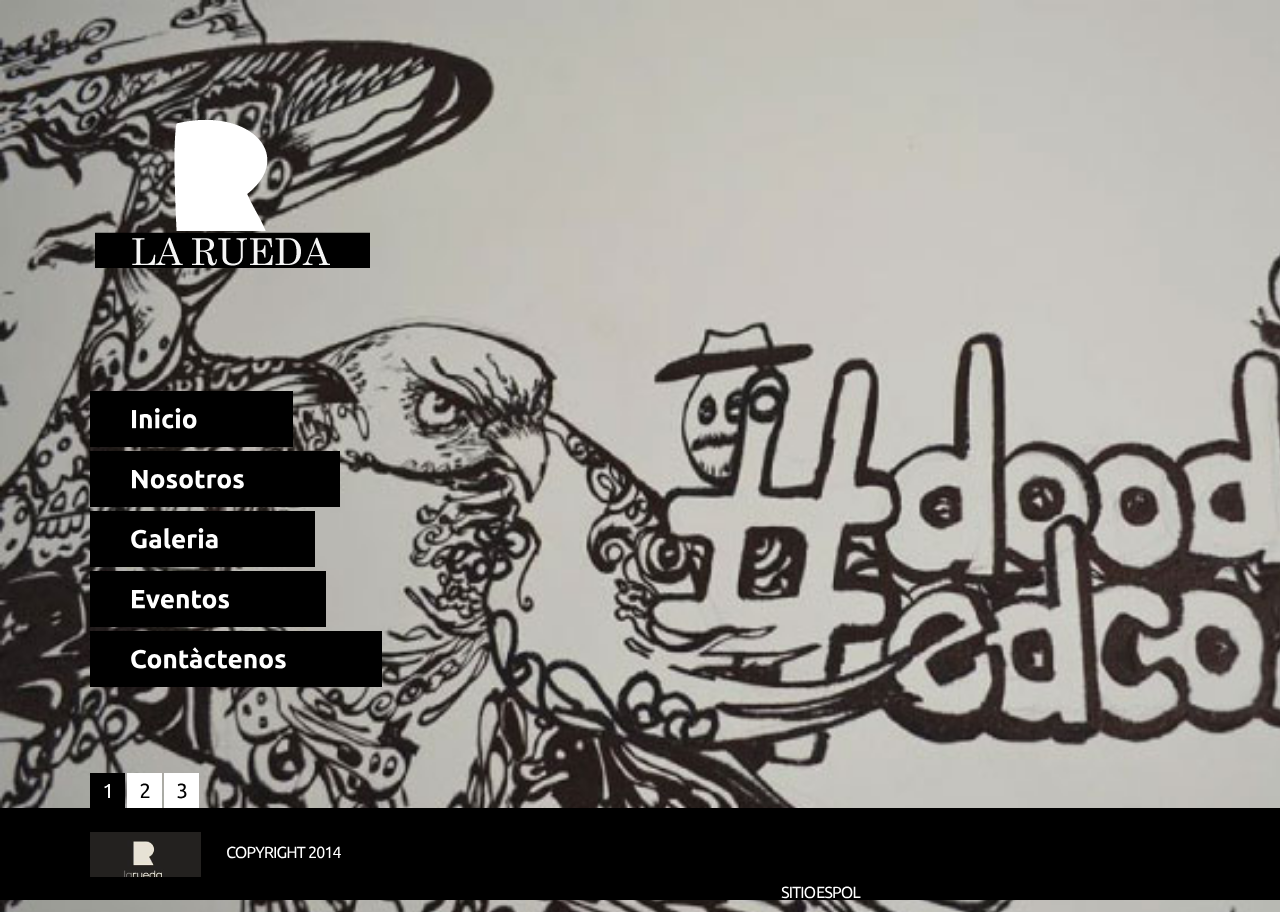
<file: index.html>
<!DOCTYPE html>
<html lang="en">
	<head>
		<title></title>
		<meta charset="utf-8">
		<link rel="stylesheet" href="css/reset.css" type="text/css" media="all">
		<link rel="stylesheet" href="css/layout.css" type="text/css" media="all">
		<link rel="stylesheet" href="css/prettyPhoto.css" type="text/css" media="all">
		<link rel="stylesheet" href="css/style.css" type="text/css" media="all">
		<script type="text/javascript" src="js/jquery-1.6.js" ></script>
		<script type="text/javascript" src="js/cufon-yui.js"></script>
		<script type="text/javascript" src="js/cufon-replace.js"></script>
  		<script type="text/javascript" src="js/Ubuntu_400.font.js"></script>
  		<script type="text/javascript" src="js/Ubuntu_700.font.js"></script>
		<script type="text/javascript" src="js/bgSlider.js" ></script>
		<script type="text/javascript" src="js/script.js" ></script>
		<script type="text/javascript" src="js/pages.js"></script>
		<script type="text/javascript" src="js/jquery.easing.1.3.js"></script>
		<script type="text/javascript" src="js/bg.js" ></script>
		<script type="text/javascript" src="js/tabs.js"></script>
		<script type="text/javascript" src="js/jquery.prettyPhoto.js"></script>
	
	
    </head>
	<body id="page1">
		<div class="spinner"></div>
		<div id="bgSlider"></div>
		<div class="extra">
			<div class="main">
				<div class="box">
<!-- header -->
					<header>
						<h1><a href="index.html" id="logo">La rueda</a></h1>
						<nav>
							<ul id="menu">
								<li><a href="#!/pageinicio"><span></span><strong>Inicio</strong></a></li>
								<li><a href="#!/pagenosotros"><span></span><strong>Nosotros</strong></a></li>
								<li><a href="#!/pagegaleria"><span></span><strong>Galeria</strong></a></li>
								<li><a href="#!/pageeventos"><span></span><strong>Eventos</strong></a></li>
								<li><a href="#!/pagecontactenos"><span></span><strong>Contàctenos</strong></a></li>
							</ul>
						</nav>
					</header>
<!--content -->
					<article id="content">
						<div class="ic">la rueda 2014</div>
						<ul>
							<li id="pageinicio">
								<div class="box1">
									<div class="inner">
										<a href="#" class="close" data-type="close"><span></span></a>
										<div class="wrapper pad_bot1">
											<div class="col1">
												<h2>La Rueda</h2>
												<figure><img src="images/page1_img1.jpg" alt="" class="pad_bot1"></figure>
												<p class="pad_bot1">Proximamente Conferencias <a href="hhttp://www.edcom.espol.edu.ec/" target="_blank" > Escuela Politecnica Litoral, Campus Galindo, Prosperina </a></p>
												<a href="#!/page_More" class="button1"><span></span><strong>Mas Informaciòn</strong></a>
											</div>
									  <div class="col1 pad_left1">
												<h2>Noticias</h2>
												<div class="wrapper">
													<span class="date"><strong>25</strong><span>sept</span></span>
													<div class="col2">
														<p class="pad_bot2 color1"><strong>Espol prepara vehicculo hibrido para competir</strong></p>
                                                        <p>This <a href="http://www.eluniverso.com/vida-estilo/2014/08/06/nota/3325456/espol-prepara-vehiculo-hibrido-competir">Con el objetivo de participar </a> goes with 2 en la Carrera Solar  &amp; Atacama 2014</p>
													</div>
												</div>
												<div class="wrapper">
													<span class="date"><strong>22</strong><span>sept</span></span>
													<div class="col2">
														<p class="pad_bot2 color1"><strong>Jòvenes Politecnicos</strong></p>
														<p class="pad_bot1">Nuetsra pagina <a href="#!/page_Home">Inico</a>, <a href="#!/pagenosotros">Nosotros</a>, <a href="#!/pagegaleria">Galeria</a>, <a href="#!/pageeventos">Eventos</a>, <a href="#!/pagecontactenos">Contactenos</a> (Estrucutra de Nuestra pàgina).</p>
													</div>
												</div>
												<a href="#!/page_More" class="button1"><span></span><strong>Mas Informaciòn</strong></a>
											</div>
										</div>
										<h2>Nuestros Objetivo</h2>
										<div class="wrapper">
											<figure class="left marg_right1"><img src="images/page1_img2.jpg" alt=""></figure>
											<p class="color1 pad_bot2"><strong>Consiste</strong></p>
											<p>consiste en mostrar nuestros trabajos para finalmente, realizar algunaÂ exposiciòn de /em&gt;con el objetivo final de este trabajo es exponer que todos tenemos un arte. Realizar todo tipo de arte mezclando las tecnicas de diferentes estudiantes donde nos ayuda a promover trabajos audiovisuales y asi lograr premios nuestros politecnicos, por todo aquello nuestro porpsotio es promover el arte.</p>
										</div>
										<p class="color1 pad_bot3">En este trabajo se tratara¡ analizar un Ambito especifico de las exposiciones: la comunicaciòn. Si con el termino comunicar se entiendetransmitir,  tendremos uno de los propositos fundamentales de una exposiciòn:</p>
										<ul class="list1 pad_bot1">
											<li><a href="#">Ayudar a nuestros a los estudiantes al arte excaso. </a></li>
											<li><a href="#">Emprender proyectos nuevospara lograr una adaptacion fuerte en el arte </a></li>
											<li><a href="#">Comunicar al destinatario de este espqacioreferencia.</a></li>
										</ul>
										<a href="#!/page_More" class="button1"><span></span><strong>Mas Informaciòn</strong></a>
									</div>
								</div>
							</li>
							<li id="pagenosotros">
								<div class="box1">
									<div class="inner">
										<a href="#" class="close" data-type="close"><span></span></a>
										<h2>Nosotros</h2>
										<div class="wrapper">
											<figure class="left marg_right1"><img src="images/page2_img1.jpg" alt=""></figure>
											<p class="color1 pad_bot2"><strong>La Rueda</strong></p>
											<p>Ees un evento organizado por EDCOM
Cada alto programamos series de exposiciones, conferencias, talleres, presentaciòn de proyectos audiovisuales y workshops entre otras actividades, para reforzar los conocimientos de los estudiantes de EDCOM, tambiòn tendremos un espacio donde se presentaciòn varias etapas a las que se enfrentan los estudiantes en la vida diaria como profesionales.</p>
										</div>
										<p class="pad_bot1">Nuestros Estudiantes trabajan en , Participaciòn e integraciòn estudiantil abierto al pùblico en general donde se  exponen los mejores proyectos que se han realizado en la escuela a lo largo del añoo, asi mismo se busca potenciar por medio de la exposiciòn al pùblico el nivel acadèmico de EDCOM y la integraciòn entre estudiantes de sus diferentes carreras</p>
										<h2>Proyectos Realizados</h2>
										<ul class="list2 pad_bot1">
											<li><a href="#">Conferencia de After Effects CC con Jorge Mochàn 2013</a></li>
											<li><a href="#">Memorias de La Rueda 2013</a></li>
											<li><a href="#">Presentaciòn Artìstica Nontubia</a></li>
											<li><a href="#">Concurso de Ilustraciòn</a></li>
											<li><a href="#">Tarde de Cometas</a></li>
											<li><a href="#">Agenda del 2013</a></li>
										</ul>
										<a href="#!/page_More" class="button1"><span></span><strong>mas informaciòn</strong></a>
									</div>
								</div>
							</li>
							<li id="pagegaleria">
								<div class="box1">
									<div class="inner">
										<a href="#" class="close" data-type="close"><span></span></a>
										<div class="wrapper tabs">
											<div class="col1">
												<h2>Categories</h2>
												<ul class="nav">
													<li class="selected"><a href="#Fashion"><span></span><strong>TODO</strong></a></li>
													<li><a href="#Objects"><span></span><strong>Presentacion Montubia</strong></a></li>
													<li><a href="#Wedding"><span></span><strong>Taller de Cometas</strong></a></li>
													<li><a href="#Reportage"><span></span><strong>Illustraciones</strong></a></li>
													<li><a href="#Advertising"><span></span><strong>Pintando</strong></a></li>
													<li><a href="#Portrait"><span></span><strong>lo Nuevo</strong></a></li>
												</ul>
											</div>
											<div class="col2 pad_left1">
												<div class="tab-content" id="Fashion">
													<h2>Todo</h2>
													<div class="wrapper">
														<figure class="left"><a href="images/big_img2.jpg" class="lightbox-image" data-type="prettyPhoto[group2]"><span></span><img src="images/page3_img2.jpg" alt=""></a></figure>
													</div>
												
													<div class="wrapper">
														<figure class="left marg_right1"><a href="images/big_img7.jpg" class="lightbox-image" data-type="prettyPhoto[group2]"><span></span><img src="images/page3_img7.jpg" alt=""></a></figure>
														<figure class="left"><a href="images/big_img8.jpg" class="lightbox-image" data-type="prettyPhoto[group2]"><span></span><img src="images/page3_img8.jpg" alt=""></a></figure>
													</div>
													<div class="wrapper">
														<figure class="left marg_right1"><a href="images/big_img9.jpg" class="lightbox-image" data-type="prettyPhoto[group2]"><span></span><img src="images/page3_img9.jpg" alt=""></a></figure>
														<figure class="left"><a href="images/big_img10.jpg" class="lightbox-image" data-type="prettyPhoto[group2]"><span></span><img src="images/page3_img10.jpg" alt=""></a></figure>
													</div>
												</div>
												<div class="tab-content" id="Objects">
													<h2>3Presentacion Montubia</h2>
													<div class="wrapper">
														<figure class="left"><a href="images/big_img4.jpg" class="lightbox-image" data-type="prettyPhoto[group1]"><span></span><img src="images/page3_img4.jpg" alt=""></a></figure>
													</div>
													<div class="wrapper">
														<figure class="left marg_right1"><a href="images/big_img5.jpg" class="lightbox-image" data-type="prettyPhoto[group1]"><span></span><img src="images/page3_img5.jpg" alt=""></a></figure>
														<figure class="left"><a href="images/big_img6.jpg" class="lightbox-image" data-type="prettyPhoto[group1]"><span></span><img src="images/page3_img6.jpg" alt=""></a></figure>
													</div>
													<div class="wrapper">
														<figure class="left marg_right1"><a href="images/big_img1.jpg" class="lightbox-image" data-type="prettyPhoto[group1]"><span></span><img src="images/page3_img1.jpg" alt=""></a></figure>
														<figure class="left"><a href="images/big_img2.jpg" class="lightbox-image" data-type="prettyPhoto[group1]"><span></span><img src="images/page3_img2.jpg" alt=""></a></figure>
													</div>
												</div>
												<div class="tab-content" id="Wedding">
													<h2>Taller de Cometas</h2>
											
													<div class="wrapper">
														<figure class="left marg_right1"><a href="images/big_img1.jpg" class="lightbox-image" data-type="prettyPhoto[group3]"><span></span><img src="images/page3_img1.jpg" alt=""></a></figure>
														<figure class="left"><a href="images/big_img2.jpg" class="lightbox-image" data-type="prettyPhoto[group3]"><span></span><img src="images/page3_img2.jpg" alt=""></a></figure>
													</div>
													<div class="wrapper">
														<figure class="left marg_right1"><a href="images/big_img3.jpg" class="lightbox-image" data-type="prettyPhoto[group3]"><span></span><img src="images/page3_img3.jpg" alt=""></a></figure>
														<figure class="left"><a href="images/big_img4.jpg" class="lightbox-image" data-type="prettyPhoto[group3]"><span></span><img src="images/page3_img4.jpg" alt=""></a></figure>
													</div>
												</div>
												<div class="tab-content" id="Reportage">
													<h2>Illustraciones</h2>
													<div class="wrapper">
														<figure class="left marg_right1"><a href="images/big_img3.jpg" class="lightbox-image" data-type="prettyPhoto[group4]"><span></span><img src="images/page3_img3.jpg" alt=""></a></figure>
														<figure class="left"><a href="images/big_img4.jpg" class="lightbox-image" data-type="prettyPhoto[group4]"><span></span><img src="images/page3_img4.jpg" alt=""></a></figure>
													</div>
													<div class="wrapper">
														<figure class="left marg_right1"><a href="images/big_img5.jpg" class="lightbox-image" data-type="prettyPhoto[group4]"><span></span><img src="images/page3_img5.jpg" alt=""></a></figure>
														<figure class="left"><a href="images/big_img6.jpg" class="lightbox-image" data-type="prettyPhoto[group4]"><span></span><img src="images/page3_img6.jpg" alt=""></a></figure>
													</div>
												</div>
												<div class="tab-content" id="Advertising">
													<h2>Pintando</h2>
													<div class="wrapper">
														<figure class="left marg_right1"><a href="images/big_img3.jpg" class="lightbox-image" data-type="prettyPhoto[group5]"><span></span><img src="images/page3_img3.jpg" alt=""></a></figure>
														<figure class="left"><a href="images/big_img4.jpg" class="lightbox-image" data-type="prettyPhoto[group5]"><span></span><img src="images/page3_img4.jpg" alt=""></a></figure>
													</div>
													
												</div>
												<div class="tab-content" id="Portrait">
													<h2>Nuevo</h2>
													<div class="wrapper">
														<figure class="left marg_right1"><a href="images/big_img7.jpg" class="lightbox-image" data-type="prettyPhoto[group6]"><span></span><img src="images/page3_img7.jpg" alt=""></a></figure>
														<figure class="left"><a href="images/big_img8.jpg" class="lightbox-image" data-type="prettyPhoto[group6]"><span></span><img src="images/page3_img8.jpg" alt=""></a></figure>
													</div>
													<div class="wrapper">
														<figure class="left marg_right1"><a href="images/big_img9.jpg" class="lightbox-image" data-type="prettyPhoto[group6]"><span></span><img src="images/page3_img9.jpg" alt=""></a></figure>
														<figure class="left"><a href="images/big_img10.jpg" class="lightbox-image" data-type="prettyPhoto[group6]"><span></span><img src="images/page3_img10.jpg" alt=""></a></figure>
													</div>
												</div>
											</div>
										</div>
									</div>
								</div>
							</li>
							<li id="pageeventos">
								<div class="box1">
									<div class="inner">
										<a href="#" class="close" data-type="close"><span></span></a>
										<div class="wrapper pad_bot3">
											<h2>Eventos Realizados</h2>
											<div class="col1">
												<ul class="list2">
													<li><a href="#">Direcciòn Escèmica</a></li>
													<li><a href="#">Memorias de La Rueda 2013</a></li>
													<li><a href="#">Conferencia de After Effects CC 2013</a></li>
													<li><a href="#">Tarde de Cometas 2013</a></li>
													<li><a href="#">Concurso de Ilustraciòn 2013</a></li>
												</ul>
											</div>
											<div class="col1 pad_left1">
												<ul class="list2">
													<li><a href="#">Congreso de Turismo</a></li>
													<li><a href="#">Taller de Gastronomia Internacional  </a></li>
													<li><a href="#">Club de Emprendedores </a></li>
													<li><a href="#">Club de Fotografias </a></li>
													<li><a href="#">Cine foro </a></li>
												</ul>
											</div>
										</div>
										<h2>Cine Foro</h2>
										<div class="wrapper pad_bot3">
											<figure class="left marg_right1"><img src="images/page4_img1.jpg" alt=""></figure>
											<p class="color1 pad_bot2"><strong>Run lola Run</strong></p>
											<p>los amantes disponen  de unos minutos para cambiar sus vidas. Lola recibe una llamada desesperada de su novio Manni, que acaba de perder una fortuna que pertenece a un jefe de la mafia para el que trabaja. Si Lola no consigue el dinero en veinte minutos, Manni sufriràn¡ las consecuencias.</p>
										</div>
										<div class="wrapper pad_bot3">
											<figure class="left marg_right1"><img src="images/page4_img2.jpg" alt=""></figure>
											<p class="color1 pad_bot2"><strong>Gravity</strong></p>
											<p>Sandra Bullock interpreta a la doctora Ryan Stone, una brillante ingeniera especializada en medicina en su primera misiòn en un transbordador, al mando de Matt Kowalsky, su ùltimo vuelo antes de retirarse. Pero en un paseo espacial aparentemente de rutina se desencadena el desastre.</p>
										</div>
										<div class="wrapper">
											<figure class="left marg_right1"><img src="images/page4_img3.jpg" alt=""></figure>
											<p class="color1 pad_bot2"><strong>Inteligencia Artificial</strong></p>
											<p>En un mundo futuro, los seres humanos conviven con sofisticados robots llamados Mecas. Los sentimientos son lo Ãºnico que diferencia a los hombres de las màquinas. Pero, cuando a un robot niño llamado David se le programa para amar, los hombres no estàn preparados para las consecuencias, esta obra se destaca por la narrativa, llevando los 3puntos del climax elevados creando un suspenso narrativo.</p>
										</div>
									</div>
								</div>
							</li>
							<li id="pagecontactenos">
								<div class="box1">
									<div class="inner">
										<a href="#" class="close" data-type="close"><span></span></a>
										<div class="wrapper">
											<div class="col1">
												<h2>Contàctenos </h2>
												<p>La Rueda</p>
												Campus Galindo- Prosperina<br>
												<p class="cols">Telefono:<br>
														Fax:<br>
														Email:</p>
												<p>+1 959 603 6035<br>
														+1 504 889 9898<br>
														<a href="mailto:" class="link1">larueda.com</a></p>
												En el centro de Guayaquil<br>
												<p class="cols">Telefono:<br>
														Fax:<br>
														Email:</p>
												<p>+000000000<br>
														+00000000000<br>
														<a href="mailto:" class="link1">giiiusse@hotmail.com</a></p>
											</div>
											<div class="col1 pad_left1">
												<h2>Ubicaciòn</h2>
												
											</div>
										</div>
										<h2>Contact Form</h2>
										<form id="ContactForm">
											<div>
												<div  class="wrapper">
													<span>Nombre Completo:</span>
													<input type="text" class="input" >
												</div>
												<div  class="wrapper">
													<span>E-mail:</span>
													<input type="text" class="input" >
												</div>
												<div  class="textarea_box">
													<span>Mensaje:</span>
													<textarea name="textarea" cols="1" rows="1"></textarea>
												</div>
												<div class="wrapper">
													<span>&nbsp;</span>
													<a href="#" class="button1" onClick="document.getElementById('ContactForm').reset()"><span></span><strong>Limpiar</strong></a>
													<a href="#" class="button1" onClick="document.getElementById('ContactForm').submit()"><span></span><strong>Enviar</strong></a>
												</div>
											</div>
										</form>
									</div>
								</div>
							</li>
							<li id="page_More">
								<div class="box1">
									<div class="inner">
										<a href="#" class="close" data-type="close"><span></span></a>

										<h2>Mas Informaciòn </h2>
										<div class="wrapper pad_bot3">
											<figure class="left marg_right1"><img src="images/page4_img1.jpg" alt=""></figure>
											<p class="color1 pad_bot2"><strong>Cine</strong></p>
											<p>Publicado el 14/8/2014
Semana de Cine Foro: desde el 18 al 22 de agosto se proyectara¡n peliculas comerciales en el auditorio B- 101 de EDCOM, organizado por los estudiantes de la materia, Apreciacion Cinematografica de Espol.</p>
										</div>
										<p>Un espacio cultural para la comunidad politecnica es una herramienta pedagogica y entretenida que fomenta una vision critica sobre el contexto sobre ls peliculas comerciales actualmente, el ecnaragdo de este espacio es la Miss Maria fernanda Miño, Docente de la Espol</p>
										<p>Este espacio se llevara acabo del 18 al 21 de Agosto. Asistàn!</p>
										<div class="wrapper pad_bot3">
											<figure class="left marg_right1"><img src="images/page4_img2.jpg" alt=""></figure>
											<p class="color1 pad_bot2"><strong>oncurso de Cometas 2014</strong></p>
											<p>Donde todos volvemos hacer niños disfrutar de una manera divertida e interactiva sanamente</p>
<p>El juego de la cometa forman parte de las tradiciones auctotonas de de nuestra cultura y como no volverla a vivir, recreandola en los estudiantes e profesores , donde se destacan las habilidades</p>
										</div>
										<p>Donde todos volvemos hacer niños disfrutar de una manera divertida e interactiva sanamente</p>
<p>El juego de la cometa forman parte de las tradiciones auctotonas de de nuestra cultura y como no volverla a vivir, recreandola en los estudiantes e profesores , donde se destacan las habilidades </p>
										<p>Animate ven disfruta de este espacio  deportivo </p>
										<p>Auspiciado por la Rueda de Edcom</p>
									</div>
								</div>
							</li>
						</ul>
					</article>
<!-- / content -->
				</div>
			</div>
			<div class="block"></div>
		</div>
		<div class="bg1">
			<div class="main">
<!-- footer -->
				<footer>
					<div class="bg_spinner"></div>
					<ul class="pagination">
						<li class="current"><a href="images/bg_img1.jpg">1</a></li>
						<li><a href="images/bg_img2.jpg">2</a></li>
						<li><a href="images/bg_img3.jpg">3</a></li>
					</ul>
					<div class="col_1">
						<a href="index.html" id="footer_logo">La rueda</a> Copyright 2014
					</div>
					<div class="col_2">
						Sitio<a rel="nofollow" href="http://www.aprueba.hol.es/" target="_blank">ESPOL</a>
						
					</div>
				</footer>

			</div>
		</div>
		<script type="text/javascript"> Cufon.now(); </script>
		<script>
		$(window).load(function() {
			$('.spinner').fadeOut();
			$('body').css({overflow:'inherit'})
		})
		</script>
	</body>
</html>
</file>
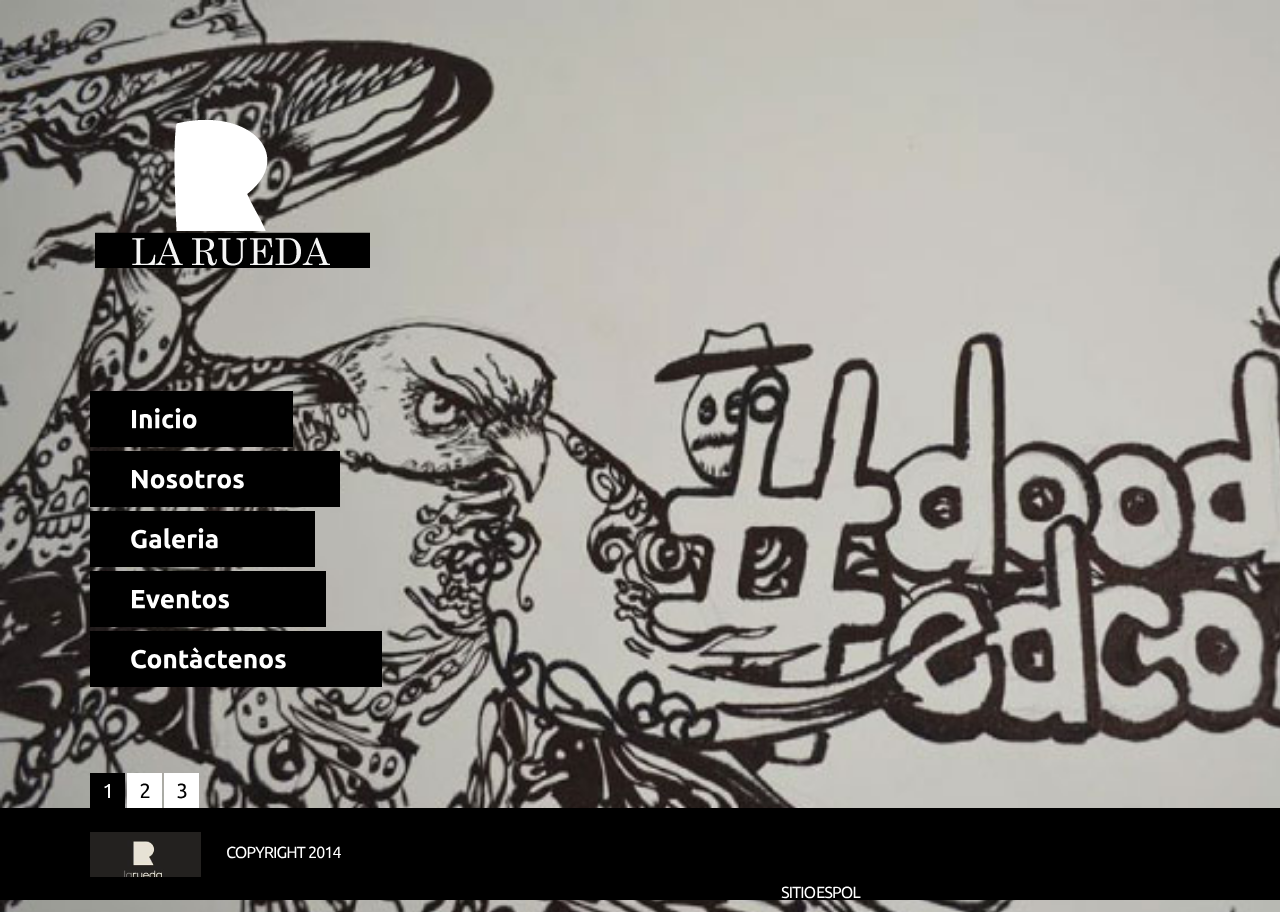
<file: css/index.html>
<!DOCTYPE html>
<html lang="en">
	<head>
		<title>inicio</title>
		<meta charset="utf-8">
        <meta http-equiv="Content-Type" content="text/html; charset=UTF-8">
         <link rel="icon" type="../images/png" href="../images/R.png"/>
         
		<link rel="stylesheet" href="reset.css" type="text/css" media="all">
		<link rel="stylesheet" href="layout.css" type="text/css" media="all">
		<link rel="stylesheet" href="prettyPhoto.css" type="text/css" media="all">
		<link rel="stylesheet" href="style.css" type="text/css" media="all">
		<script type="text/javascript" src="../js/jquery-1.6.js" ></script>
		<script type="text/javascript" src="../js/cufon-yui.js"></script>
		<script type="text/javascript" src="../js/cufon-replace.js"></script>
  		<script type="text/javascript" src="../js/Ubuntu_400.font.js"></script>
  		<script type="text/javascript" src="../js/Ubuntu_700.font.js"></script>
		<script type="text/javascript" src="../js/bgSlider.js" ></script>
		<script type="text/javascript" src="../js/script.js" ></script>
		<script type="text/javascript" src="../js/pages.js"></script>
		<script type="text/javascript" src="../js/jquery.easing.1.3.js"></script>
		<script type="text/javascript" src="../js/bg.js" ></script>
		<script type="text/javascript" src="../js/tabs.js"></script>
		<script type="text/javascript" src="../js/jquery.prettyPhoto.js"></script>
	
	
    </head>
	<body id="page1">
		<div class="spinner"></div>
		<div id="bgSlider"></div>
		<div class="extra">
			<div class="main">
				<div class="box">
<!-- header -->
					<header>
						<h1><a href="index.html" id="logo">La rueda</a></h1>
						<nav>
							<ul id="menu">
								<li><a href="#!/pageinicio"><span></span><strong>Inicio</strong></a></li>
								<li><a href="#!/pagenosotros"><span></span><strong>Nosotros</strong></a></li>
								<li><a href="#!/pagegaleria"><span></span><strong>Galeria</strong></a></li>
								<li><a href="#!/pageeventos"><span></span><strong>Eventos</strong></a></li>
								<li><a href="#!/pagecontactenos"><span></span><strong>Contàctenos</strong></a></li>
							</ul>
						</nav>
					</header>
<!--content -->
					<article id="content">
						<div class="ic">la rueda 2014</div>
						<ul>
							<li id="pageinicio">
								<div class="box1">
									<div class="inner">
										<a href="#" class="close" data-type="close"><span></span></a>
										<div class="wrapper pad_bot1">
											<div class="col1">
												<h2>La Rueda</h2>
												<figure><img src="../images/page1_img1.jpg" alt="" class="pad_bot1"></figure>
												<p class="pad_bot1">Proximamente Conferencias <a href="hhttp://www.edcom.espol.edu.ec/" target="_blank" > Escuela Politecnica Litoral, Campus Galindo, Prosperina </a></p>
												<a href="#!/page_More" class="button1"><span></span><strong>Mas Informaciòn</strong></a>
											</div>
									  <div class="col1 pad_left1">
												<h2>Noticias</h2>
												<div class="wrapper">
													<span class="date"><strong>25</strong><span>sept</span></span>
													<div class="col2">
														<p class="pad_bot2 color1"><strong>Espol prepara vehicculo hibrido para competir</strong></p>
                                                        <p>This <a href="http://www.eluniverso.com/vida-estilo/2014/08/06/nota/3325456/espol-prepara-vehiculo-hibrido-competir">Con el objetivo de participar </a> goes with 2 en la Carrera Solar  &amp; Atacama 2014</p>
													</div>
												</div>
												<div class="wrapper">
													<span class="date"><strong>22</strong><span>sept</span></span>
													<div class="col2">
														<p class="pad_bot2 color1"><strong>Jòvenes Politecnicos</strong></p>
														<p class="pad_bot1">Nuetsra pagina <a href="#!/page_Home">Inico</a>, <a href="#!/pagenosotros">Nosotros</a>, <a href="#!/pagegaleria">Galeria</a>, <a href="#!/pageeventos">Eventos</a>, <a href="#!/pagecontactenos">Contactenos</a> (Estrucutra de Nuestra pàgina).</p>
													</div>
												</div>
												<a href="#!/page_More" class="button1"><span></span><strong>Mas Informaciòn</strong></a>
											</div>
										</div>
										<h2>Nuestros Objetivo</h2>
										<div class="wrapper">
											<figure class="left marg_right1"><img src="../images/page1_img2.jpg" alt=""></figure>
											<p class="color1 pad_bot2"><strong>Consiste</strong></p>
											<p>consiste en mostrar nuestros trabajos para finalmente, realizar algunaÂ exposiciòn de /em&gt;con el objetivo final de este trabajo es exponer que todos tenemos un arte. Realizar todo tipo de arte mezclando las tecnicas de diferentes estudiantes donde nos ayuda a promover trabajos audiovisuales y asi lograr premios nuestros politecnicos, por todo aquello nuestro porpsotio es promover el arte.</p>
										</div>
										<p class="color1 pad_bot3">En este trabajo se tratara¡ analizar un Ambito especifico de las exposiciones: la comunicaciòn. Si con el termino comunicar se entiendetransmitir,  tendremos uno de los propositos fundamentales de una exposiciòn:</p>
										<ul class="list1 pad_bot1">
											<li><a href="#">Ayudar a nuestros a los estudiantes al arte excaso. </a></li>
											<li><a href="#">Emprender proyectos nuevospara lograr una adaptacion fuerte en el arte </a></li>
											<li><a href="#">Comunicar al destinatario de este espqacioreferencia.</a></li>
										</ul>
										<a href="#!/page_More" class="button1"><span></span><strong>Mas Informaciòn</strong></a>
									</div>
								</div>
							</li>
							<li id="pagenosotros">
								<div class="box1">
									<div class="inner">
										<a href="#" class="close" data-type="close"><span></span></a>
										<h2>Nosotros</h2>
										<div class="wrapper">
											<figure class="left marg_right1"><img src="../images/page2_img1.jpg" alt=""></figure>
											<p class="color1 pad_bot2"><strong>La Rueda</strong></p>
											<p>Ees un evento organizado por EDCOM
Cada alto programamos series de exposiciones, conferencias, talleres, presentaciòn de proyectos audiovisuales y workshops entre otras actividades, para reforzar los conocimientos de los estudiantes de EDCOM, tambiòn tendremos un espacio donde se presentaciòn varias etapas a las que se enfrentan los estudiantes en la vida diaria como profesionales.</p>
										</div>
										<p class="pad_bot1">Nuestros Estudiantes trabajan en , Participaciòn e integraciòn estudiantil abierto al pùblico en general donde se  exponen los mejores proyectos que se han realizado en la escuela a lo largo del añoo, asi mismo se busca potenciar por medio de la exposiciòn al pùblico el nivel acadèmico de EDCOM y la integraciòn entre estudiantes de sus diferentes carreras</p>
										<h2>Proyectos Realizados</h2>
										<ul class="list2 pad_bot1">
											<li><a href="#">Conferencia de After Effects CC con Jorge Mochàn 2013</a></li>
											<li><a href="#">Memorias de La Rueda 2013</a></li>
											<li><a href="#">Presentaciòn Artìstica Nontubia</a></li>
											<li><a href="#">Concurso de Ilustraciòn</a></li>
											<li><a href="#">Tarde de Cometas</a></li>
											<li><a href="#">Agenda del 2013</a></li>
										</ul>
										<a href="#!/page_More" class="button1"><span></span><strong>mas informaciòn</strong></a>
									</div>
								</div>
							</li>
							<li id="pagegaleria">
								<div class="box1">
									<div class="inner">
										<a href="#" class="close" data-type="close"><span></span></a>
										<div class="wrapper tabs">
											<div class="col1">
												<h2>Categories</h2>
												<ul class="nav">
													<li class="selected"><a href="#Fashion"><span></span><strong>TODO</strong></a></li>
													<li><a href="#Objects"><span></span><strong>Presentacion Montubia</strong></a></li>
													<li><a href="#Wedding"><span></span><strong>Taller de Cometas</strong></a></li>
													<li><a href="#Reportage"><span></span><strong>Illustraciones</strong></a></li>
													<li><a href="#Advertising"><span></span><strong>Pintando</strong></a></li>
													<li><a href="#Portrait"><span></span><strong>lo Nuevo</strong></a></li>
												</ul>
											</div>
											<div class="col2 pad_left1">
												<div class="tab-content" id="Fashion">
													<h2>Todo</h2>
													<div class="wrapper">
														<figure class="left"><a href="../images/big_img2.jpg" class="lightbox-image" data-type="prettyPhoto[group2]"><span></span><img src="../images/page3_img2.jpg" alt=""></a></figure>
													</div>
												
													<div class="wrapper">
														<figure class="left marg_right1"><a href="../images/big_img7.jpg" class="lightbox-image" data-type="prettyPhoto[group2]"><span></span><img src="../images/page3_img7.jpg" alt=""></a></figure>
														<figure class="left"><a href="../images/big_img8.jpg" class="lightbox-image" data-type="prettyPhoto[group2]"><span></span><img src="../images/page3_img8.jpg" alt=""></a></figure>
													</div>
													<div class="wrapper">
														<figure class="left marg_right1"><a href="images/big_img9.jpg" class="lightbox-image" data-type="prettyPhoto[group2]"><span></span><img src="../images/page3_img9.jpg" alt=""></a></figure>
														<figure class="left"><a href="../images/big_img10.jpg" class="lightbox-image" data-type="prettyPhoto[group2]"><span></span><img src="../images/page3_img10.jpg" alt=""></a></figure>
													</div>
												</div>
												<div class="tab-content" id="Objects">
													<h2>3Presentacion Montubia</h2>
													<div class="wrapper">
														<figure class="left"><a href="../images/big_img4.jpg" class="lightbox-image" data-type="prettyPhoto[group1]"><span></span><img src="../images/page3_img4.jpg" alt=""></a></figure>
													</div>
													<div class="wrapper">
														<figure class="left marg_right1"><a href="../images/big_img5.jpg" class="lightbox-image" data-type="prettyPhoto[group1]"><span></span><img src="../images/page3_img5.jpg" alt=""></a></figure>
														<figure class="left"><a href="images/big_img6.jpg" class="lightbox-image" data-type="prettyPhoto[group1]"><span></span><img src="../images/page3_img6.jpg" alt=""></a></figure>
													</div>
													<div class="wrapper">
														<figure class="left marg_right1"><a href="../images/big_img1.jpg" class="lightbox-image" data-type="prettyPhoto[group1]"><span></span><img src="../images/page3_img1.jpg" alt=""></a></figure>
														<figure class="left"><a href="images/big_img2.jpg" class="lightbox-image" data-type="prettyPhoto[group1]"><span></span><img src="../images/page3_img2.jpg" alt=""></a></figure>
													</div>
												</div>
												<div class="tab-content" id="Wedding">
													<h2>Taller de Cometas</h2>
											
													<div class="wrapper">
														<figure class="left marg_right1"><a href="../images/big_img1.jpg" class="lightbox-image" data-type="prettyPhoto[group3]"><span></span><img src="../images/page3_img1.jpg" alt=""></a></figure>
														<figure class="left"><a href="../images/big_img2.jpg" class="lightbox-image" data-type="prettyPhoto[group3]"><span></span><img src="../images/page3_img2.jpg" alt=""></a></figure>
													</div>
													<div class="wrapper">
														<figure class="left marg_right1"><a href="../images/big_img3.jpg" class="lightbox-image" data-type="prettyPhoto[group3]"><span></span><img src="../images/page3_img3.jpg" alt=""></a></figure>
														<figure class="left"><a href="../images/big_img4.jpg" class="lightbox-image" data-type="prettyPhoto[group3]"><span></span><img src="../images/page3_img4.jpg" alt=""></a></figure>
													</div>
												</div>
												<div class="tab-content" id="Reportage">
													<h2>Illustraciones</h2>
													<div class="wrapper">
														<figure class="left marg_right1"><a href="../images/big_img3.jpg" class="lightbox-image" data-type="prettyPhoto[group4]"><span></span><img src="../images/page3_img3.jpg" alt=""></a></figure>
														<figure class="left"><a href="../images/big_img4.jpg" class="lightbox-image" data-type="prettyPhoto[group4]"><span></span><img src="../images/page3_img4.jpg" alt=""></a></figure>
													</div>
													<div class="wrapper">
														<figure class="left marg_right1"><a href="../images/big_img5.jpg" class="lightbox-image" data-type="prettyPhoto[group4]"><span></span><img src="../images/page3_img5.jpg" alt=""></a></figure>
														<figure class="left"><a href="../images/big_img6.jpg" class="lightbox-image" data-type="prettyPhoto[group4]"><span></span><img src="../images/page3_img6.jpg" alt=""></a></figure>
													</div>
												</div>
												<div class="tab-content" id="Advertising">
													<h2>Pintando</h2>
													<div class="wrapper">
														<figure class="left marg_right1"><a href="../images/big_img3.jpg" class="lightbox-image" data-type="prettyPhoto[group5]"><span></span><img src="../images/page3_img3.jpg" alt=""></a></figure>
														<figure class="left"><a href="../images/big_img4.jpg" class="lightbox-image" data-type="prettyPhoto[group5]"><span></span><img src="../images/page3_img4.jpg" alt=""></a></figure>
													</div>
													
												</div>
												<div class="tab-content" id="Portrait">
													<h2>Nuevo</h2>
													<div class="wrapper">
														<figure class="left marg_right1"><a href="../images/big_img7.jpg" class="lightbox-image" data-type="prettyPhoto[group6]"><span></span><img src="../images/page3_img7.jpg" alt=""></a></figure>
														<figure class="left"><a href="../images/big_img8.jpg" class="lightbox-image" data-type="prettyPhoto[group6]"><span></span><img src="../images/page3_img8.jpg" alt=""></a></figure>
													</div>
													<div class="wrapper">
														<figure class="left marg_right1"><a href="../images/big_img9.jpg" class="lightbox-image" data-type="prettyPhoto[group6]"><span></span><img src="../images/page3_img9.jpg" alt=""></a></figure>
														<figure class="left"><a href="../images/big_img10.jpg" class="lightbox-image" data-type="prettyPhoto[group6]"><span></span><img src="../images/page3_img10.jpg" alt=""></a></figure>
													</div>
												</div>
											</div>
										</div>
									</div>
								</div>
							</li>
							<li id="pageeventos">
								<div class="box1">
									<div class="inner">
										<a href="#" class="close" data-type="close"><span></span></a>
										<div class="wrapper pad_bot3">
											<h2>Eventos Realizados</h2>
											<div class="col1">
												<ul class="list2">
													<li><a href="#">Direcciòn Escèmica</a></li>
													<li><a href="#">Memorias de La Rueda 2013</a></li>
													<li><a href="#">Conferencia de After Effects CC 2013</a></li>
													<li><a href="#">Tarde de Cometas 2013</a></li>
													<li><a href="#">Concurso de Ilustraciòn 2013</a></li>
												</ul>
											</div>
											<div class="col1 pad_left1">
												<ul class="list2">
													<li><a href="#">Congreso de Turismo</a></li>
													<li><a href="#">Taller de Gastronomia Internacional  </a></li>
													<li><a href="#">Club de Emprendedores </a></li>
													<li><a href="#">Club de Fotografias </a></li>
													<li><a href="#">Cine foro </a></li>
												</ul>
											</div>
										</div>
										<h2>Cine Foro</h2>
										<div class="wrapper pad_bot3">
											<figure class="left marg_right1"><img src="../images/page4_img1.jpg" alt=""></figure>
											<p class="color1 pad_bot2"><strong>Run lola Run</strong></p>
											<p>los amantes disponen  de unos minutos para cambiar sus vidas. Lola recibe una llamada desesperada de su novio Manni, que acaba de perder una fortuna que pertenece a un jefe de la mafia para el que trabaja. Si Lola no consigue el dinero en veinte minutos, Manni sufriràn¡ las consecuencias.</p>
										</div>
										<div class="wrapper pad_bot3">
											<figure class="left marg_right1"><img src="../images/page4_img2.jpg" alt=""></figure>
											<p class="color1 pad_bot2"><strong>Gravity</strong></p>
											<p>Sandra Bullock interpreta a la doctora Ryan Stone, una brillante ingeniera especializada en medicina en su primera misiòn en un transbordador, al mando de Matt Kowalsky, su ùltimo vuelo antes de retirarse. Pero en un paseo espacial aparentemente de rutina se desencadena el desastre.</p>
										</div>
										<div class="wrapper">
											<figure class="left marg_right1"><img src="../images/page4_img3.jpg" alt=""></figure>
											<p class="color1 pad_bot2"><strong>Inteligencia Artificial</strong></p>
											<p>En un mundo futuro, los seres humanos conviven con sofisticados robots llamados Mecas. Los sentimientos son lo Ãºnico que diferencia a los hombres de las màquinas. Pero, cuando a un robot niño llamado David se le programa para amar, los hombres no estàn preparados para las consecuencias, esta obra se destaca por la narrativa, llevando los 3puntos del climax elevados creando un suspenso narrativo.</p>
										</div>
									</div>
								</div>
							</li>
							<li id="pagecontactenos">
								<div class="box1">
									<div class="inner">
										<a href="#" class="close" data-type="close"><span></span></a>
										<div class="wrapper">
											<div class="col1">
												<h2>Contàctenos </h2>
												<p>La Rueda</p>
												Campus Galindo- Prosperina<br>
												<p class="cols">Telefono:<br>
														Fax:<br>
														Email:</p>
												<p>+1 959 603 6035<br>
														+1 504 889 9898<br>
														<a href="mailto:" class="link1">larueda.com</a></p>
												En el centro de Guayaquil<br>
												<p class="cols">Telefono:<br>
														Fax:<br>
														Email:</p>
												<p>+000000000<br>
														+00000000000<br>
														<a href="mailto:" class="link1">giiiusse@hotmail.com</a></p>
											</div>
											<div class="col1 pad_left1">
												<h2>Ubicaciòn</h2>
												
											</div>
										</div>
										<h2>Contact Form</h2>
										<form id="ContactForm">
											<div>
												<div  class="wrapper">
													<span>Nombre Completo:</span>
													<input type="text" class="input" >
												</div>
												<div  class="wrapper">
													<span>E-mail:</span>
													<input type="text" class="input" >
												</div>
												<div  class="textarea_box">
													<span>Mensaje:</span>
													<textarea name="textarea" cols="1" rows="1"></textarea>
												</div>
												<div class="wrapper">
													<span>&nbsp;</span>
													<a href="#" class="button1" onClick="document.getElementById('ContactForm').reset()"><span></span><strong>Limpiar</strong></a>
													<a href="#" class="button1" onClick="document.getElementById('ContactForm').submit()"><span></span><strong>Enviar</strong></a>
												</div>
											</div>
										</form>
									</div>
								</div>
							</li>
							<li id="page_More">
								<div class="box1">
									<div class="inner">
										<a href="#" class="close" data-type="close"><span></span></a>

										<h2>Mas Informaciòn </h2>
										<div class="wrapper pad_bot3">
											<figure class="left marg_right1"><img src="../images/page4_img1.jpg" alt=""></figure>
											<p class="color1 pad_bot2"><strong>Cine</strong></p>
											<p>Publicado el 14/8/2014
Semana de Cine Foro: desde el 18 al 22 de agosto se proyectara¡n peliculas comerciales en el auditorio B- 101 de EDCOM, organizado por los estudiantes de la materia, Apreciacion Cinematografica de Espol.</p>
										</div>
										<p>Un espacio cultural para la comunidad politecnica es una herramienta pedagogica y entretenida que fomenta una vision critica sobre el contexto sobre ls peliculas comerciales actualmente, el ecnaragdo de este espacio es la Miss Maria fernanda Miño, Docente de la Espol</p>
										<p>Este espacio se llevara acabo del 18 al 21 de Agosto. Asistàn!</p>
										<div class="wrapper pad_bot3">
											<figure class="left marg_right1"><img src="../images/page4_img2.jpg" alt=""></figure>
											<p class="color1 pad_bot2"><strong>oncurso de Cometas 2014</strong></p>
											<p>Donde todos volvemos hacer niños disfrutar de una manera divertida e interactiva sanamente</p>
<p>El juego de la cometa forman parte de las tradiciones auctotonas de de nuestra cultura y como no volverla a vivir, recreandola en los estudiantes e profesores , donde se destacan las habilidades</p>
										</div>
										<p>Donde todos volvemos hacer niños disfrutar de una manera divertida e interactiva sanamente</p>
<p>El juego de la cometa forman parte de las tradiciones auctotonas de de nuestra cultura y como no volverla a vivir, recreandola en los estudiantes e profesores , donde se destacan las habilidades </p>
										<p>Animate ven disfruta de este espacio  deportivo </p>
										<p>Auspiciado por la Rueda de Edcom</p>
									</div>
								</div>
							</li>
						</ul>
					</article>
<!-- / content -->
				</div>
			</div>
			<div class="block"></div>
		</div>
		<div class="bg1">
			<div class="main">
<!-- footer -->
				<footer>
					<div class="bg_spinner"></div>
					<ul class="pagination">
						<li class="current"><a href="../images/bg_img1.jpg">1</a></li>
						<li><a href="../images/bg_img2.jpg">2</a></li>
						<li><a href="../images/bg_img3.jpg">3</a></li>
					</ul>
					<div class="col_1">
						<a href="index.html" id="footer_logo">La rueda</a> Copyright 2014
					</div>
					<div class="col_2">
						Sitio<a rel="nofollow" href="http://www.aprueba.hol.es/" target="_blank">ESPOL</a>
						
					</div>
				</footer>

			</div>
		</div>
		<script type="text/javascript"> Cufon.now(); </script>
		<script>
		$(window).load(function() {
			$('.spinner').fadeOut();
			$('body').css({overflow:'inherit'})
		})
		</script>
	</body>
</html>
</file>
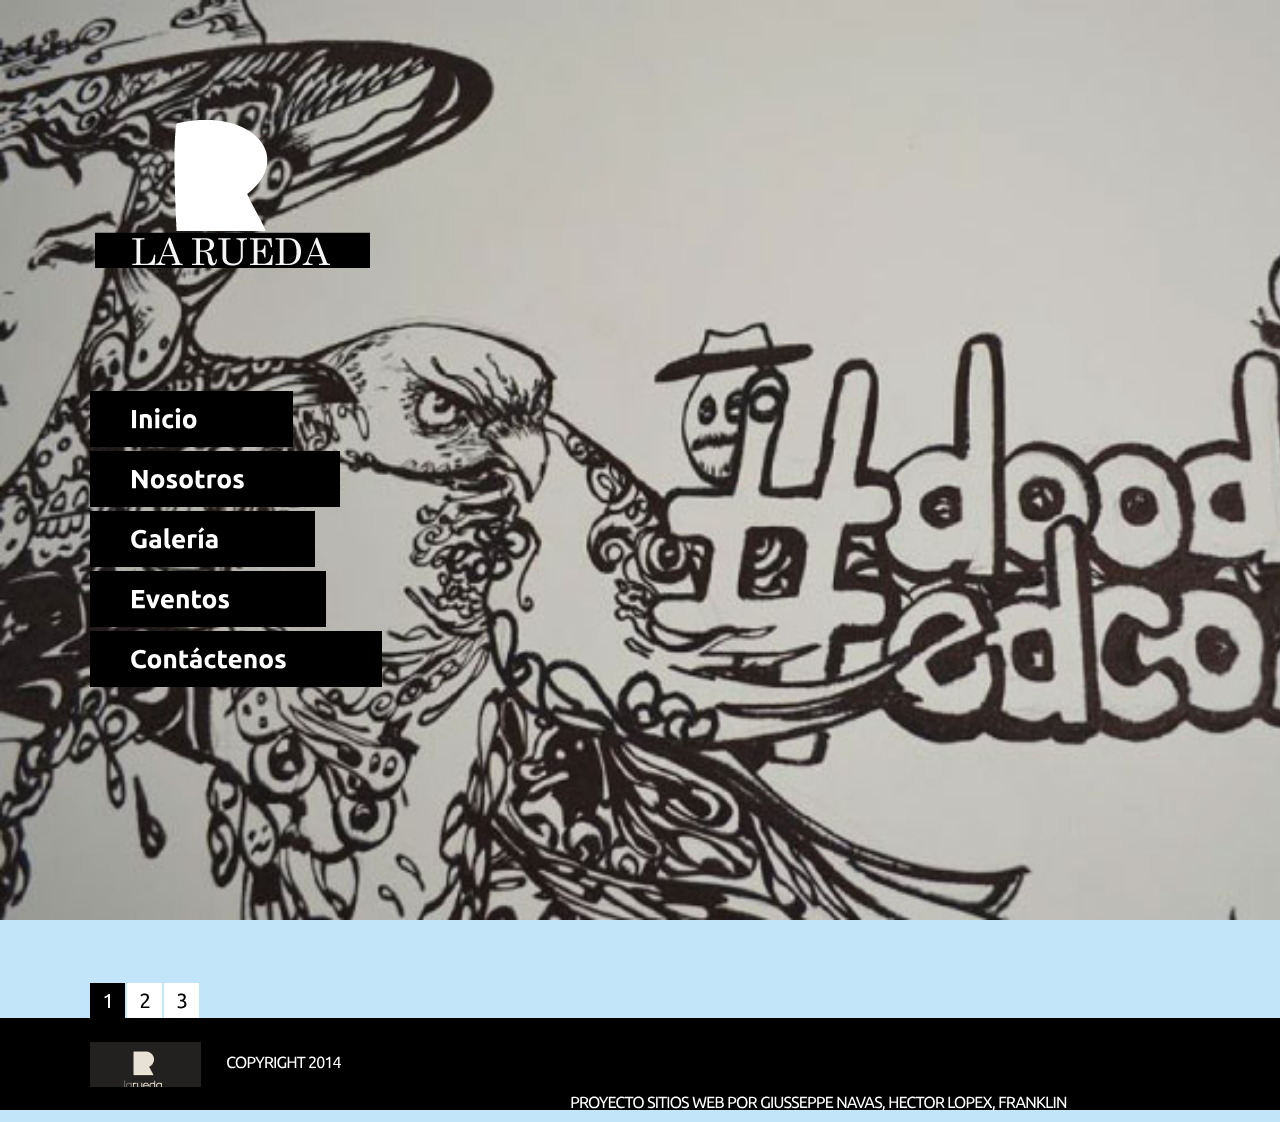
<file: sound/index.html>
<!DOCTYPE html>
<html lang="en">
	<head>
		<title>inicio</title>
		<meta charset="utf-8">
        <meta http-equiv="Content-Type" content="text/html; charset=UTF-8">
         <link rel="icon" type="../images/png" href="../images/R.png"/>
         
        
		<link rel="stylesheet" href="../css/reset.css" type="text/css" media="all">
		<link rel="stylesheet" href="../css/layout.css" type="text/css" media="all">
		<link rel="stylesheet" href="../css/prettyPhoto.css" type="text/css" media="all">
		<link rel="stylesheet" href="../css/style.css" type="text/css" media="all">
		<script type="text/javascript" src="../js/jquery-1.6.js" ></script>
		<script type="text/javascript" src="../js/cufon-yui.js"></script>
		<script type="text/javascript" src="../js/cufon-replace.js"></script>
  		<script type="text/javascript" src="../js/Ubuntu_400.font.js"></script>
  		<script type="text/javascript" src="../js/Ubuntu_700.font.js"></script>
		<script type="text/javascript" src="../js/bgSlider.js" ></script>
		<script type="text/javascript" src="../js/script.js" ></script>
		<script type="text/javascript" src="../js/pages.js"></script>
		<script type="text/javascript" src="../js/jquery.easing.1.3.js"></script>
		<script type="text/javascript" src="../js/bg.js" ></script>
		<script type="text/javascript" src="../js/tabs.js"></script>
		<script type="text/javascript" src="../js/jquery.prettyPhoto.js"></script>
		
	</head>
	<body id="page1">
		<div class="spinner"></div>
		<div id="bgSlider"></div>
		<div class="extra">
			<div class="main">
				<div class="box">
<!-- header -->
					<header>
						<h1><a href="index.html" id="logo">Edcom </a></h1>
						<nav>
							<ul id="menu">
								<li><a href="#!/pageinicio"><span></span><strong>Inicio</strong></a></li>
								<li><a href="#!/pagenosotros"><span></span><strong>Nosotros</strong></a></li>
								<li><a href="#!/pagegaleria"><span></span><strong>Galería</strong></a></li>
								<li><a href="#!/pageeventos"><span></span><strong>Eventos</strong></a></li>
								<li><a href="#!/pagecontacto"><span></span><strong>Contáctenos</strong></a></li>
							</ul>
						</nav>
					</header>                 
<!--contenido articulo -->
					<article id="content">
					  <div class="ic">Proyecto Sitios Web 2014 derechos reservados</div>
						<ul>
							<li id="pageinicio">
								<div class="box1">
								  <div class="inner">
										<a href="#" class="close" data-type="close"><span></span></a>
										<div class="wrapper pad_bot1">
											<div class="col1">
												<h2>La Rueda</h2>
												<figure><img src="../images/page1_img1.jpg" alt="" class="pad_bot1"></figure>
												<p class="pad_bot1">Proximamente <a href="http://www.edcom.espol.edu.ec/" target="_blank">Agosto - "Rueda 2014"</a>El arte en a Facultad de Edcom refejadas en las paredes .</p>
												<a href="#!/page_More" class="button1"><span></span><strong>mas Información</strong></a>
											</div>
											<div class="col1 pad_left1">
												<h2>Noticias</h2>
												<div class="wrapper">
													<span class="date"><strong>12</strong><span>Dec</span></span>
													<div class="col2">
														<p class="pad_bot2 color1"><strong>Espol prepara vehículo híbrido para competir</strong></p>
														<p><a href="http://www.eluniverso.com/vida-estilo/2014/08/06/nota/3325456/espol-prepara-vehiculo-hibrido-competir">Con el objetivo de participar en la Carrera Solar Atacama 2014</a></p>
													</div>
												</div>
												<div class="wrapper">
													<span class="date"><strong>22</strong><span>sept</span></span>
												  <div class="col2">
													<p class="pad_bot2 color1"><strong>Jóvenes Politécnicos</strong>:<a href="http://www.eluniverso.com/noticias/2013/12/12/nota/1905116/jovenes-lanzaran-juego-video"> crean juego de video para PlayStation.</a></p>
													</div>
												</div>
											  <a href="http://www.eluniverso.com/noticias/2013/12/12/nota/1905116/jovenes-lanzaran-juego-video!/page_More" class="button1"><span></span><strong>MAS INFORMACIÓN</strong></a>
											</div>
										</div>
										<h2>Nuestros Obejivos </h2>
								    <div class="wrapper">
							      <figure class="left marg_right1"><img src="../../images/page1_img2.jpg" alt=""></figure>
										  <p class="color1 pad_bot2"><em>El <em>objetivo</em> consiste en mostrar nuestros trabajos para  finalmente, realizar alguna <em>exposición de arte</em>con el objetivo</em> final de este trabajo es exponer que todos tenemos un arte.</p>
									</div>
									<p class="color1 pad_bot3">En este trabajo se tratará analizar un ámbito específico de las exposiciones: la comunicación. Si con el término comunicar se entiende "transmitir, difundir" tendremos uno de los propósitos fundamentales de una exposición: </p>
									  <ul class="list1 pad_bot1">
									    <li><a href="#"><span class="color1 pad_bot3">Comunicar lo que se ha preparado y para que sea recibido por el destinatario de referencia.</span></a></li>
										  <li></li>
								    </ul>
									  <a href="#!/page_More" class="button1"><span></span><strong>MAS INFORMACIÓN</strong></a>
									</div>
								</div>
							</li>
							<li id="pagenosotros">
								<div class="box1">
									<div class="inner">
										<a href="#" class="close" data-type="close"><span></span></a>
										<h2>Nosotros</h2>
										<div class="wrapper">
											<figure class="left marg_right1"><img src="../images/page2_img1.jpg" alt=""></figure>
											<p class="color1 pad_bot2"><strong>LA RUEDA</strong></p>
											<p> es un evento organizado por EDCOM

Cada año programamos series de exposiciones, conferencias, talleres, presentación de proyectos audiovisuales y workshops entre otras actividades, para reforzar los conocimientos de los estudiantes de EDCOM, también tendremos un espacio donde se presentarán varias etapas a las que se enfrentan los estudiantes en la vida diaria como profesionales.

LA RUEDA es Color, Diseño, Arte, Música y Gente alegre..</p>
										</div>
										<p class="pad_bot1">Nuestros Estudiantes trabajan en , Participación e integración estudiantil abierto al público en general donde se reúnen y exponen los mejores proyectos que se han realizado en la escuela a lo largo del año, así mismo se busca potenciar por medio de la exposición al público el nivel académico de EDCOM y la integración entre estudiantes de sus diferentes carreras.</p>
										<h2>Nuestros Proyectos</h2>
										<ul class="list2 pad_bot1">
											<li><a href="https://www.facebook.com/media/set/?set=a.652352981524049.1073741835.151893231570029&type=3">Conferencia de After Effects CC con Jorge Mochón 2013</a></li>
											<li><a href="https://www.facebook.com/media/set/?set=a.534996686593013.1073741830.151893231570029&type=3">Memorias de La Rueda 2013</a></li>
											<li><a href="https://www.facebook.com/media/set/?set=a.689663041126376.1073741838.151893231570029&type=1">Presentación Artística Nontubia</a></li>
											<li><a href="https://www.facebook.com/media/set/?set=a.537442179681797.1073741831.151893231570029&type=3">Concurso de Ilustración</a></li>
											<li><a href="https://www.facebook.com/media/set/?set=a.540288432730505.1073741832.151893231570029&type=1">Tarde de Cometas</a></li>
											<li><a href="https://www.facebook.com/media/set/?set=a.529449750481040.1073741828.151893231570029&type=3">Agenda la Rueda 2013</a></li>
										</ul>
										<a href="#!/page_More" class="button1"><span></span><strong>mas INFORMACIÓN</strong></a>
									</div>
								</div>
							</li>
							<li id="pagegaleria">
								<div class="box1">
									<div class="inner">
										<a href="#" class="close" data-type="close"><span></span></a>
										<div class="wrapper tabs">
											<div class="col1">
												<h2>Galería</h2>
												<ul class="nav">
													<li class="selected"><a href="#Fashion"><span></span><strong>Todo</strong></a></li>
													<li><a href="#Objects"><span></span><strong>Presentación Montubia</strong></a></li>
													<li><a href="#Wedding"><span></span><strong>Taller Cometas</strong></a></li>
													<li><a href="#Reportage"><span></span><strong>Pintando</strong></a></li>
													<li><a href="#Advertising"><span></span><strong>Illustraciones</strong></a></li>
													<li><a href="#Portrait"><span></span><strong></strong></a></li>
												</ul>
											</div>
											<div class="col2 pad_left1">
												<div class="tab-content" id="Fashion">
													<h2>Todo</h2>
													
													<div class="wrapper">
														<figure class="left marg_right1"><a href="../images/big_img7.jpg" class="lightbox-image" data-type="prettyPhoto[group2]"><span></span><img src="../images/page3_img7.jpg" alt=""></a></figure>
														<figure class="left"><a href="../images/big_img8.jpg" class="lightbox-image" data-type="prettyPhoto[group2]"><span></span><img src="../images/page3_img8.jpg" alt=""></a></figure>
													</div>
													<div class="wrapper">
														<figure class="left marg_right1"><a href="../images/big_img9.jpg" class="lightbox-image" data-type="prettyPhoto[group2]"><span></span><img src="../images/page3_img9.jpg" alt=""></a></figure>
														<figure class="left"><a href="../images/big_img10.jpg" class="lightbox-image" data-type="prettyPhoto[group2]"><span></span><img src="../images/page3_img10.jpg" alt=""></a></figure>
													</div>
												</div>
												<div class="tab-content" id="Objects">
													<h2>Presentación Montubia</h2>
													
													<div class="wrapper">
														<figure class="left marg_right1"><a href="../images/big_img1.jpg" class="lightbox-image" data-type="prettyPhoto[group1]"><span></span><img src="../images/page3_img1.jpg" alt=""></a></figure>
														<figure class="left"><a href="../images/big_img2.jpg" class="lightbox-image" data-type="prettyPhoto[group1]"><span></span><img src="../images/page3_img2.jpg" alt=""></a></figure>
													</div>
												</div>
												<div class="tab-content" id="Wedding">
													<h2>Taller Cometas </h2>
													
													<div class="wrapper">
														<figure class="left marg_right1"><a href="../images/big_img1.jpg" class="lightbox-image" data-type="prettyPhoto[group3]"><span></span><img src="../images/page3_img1.jpg" alt=""></a></figure>
														<figure class="left"><a href="../images/big_img2.jpg" class="lightbox-image" data-type="prettyPhoto[group3]"><span></span><img src="../images/page3_img2.jpg" alt=""></a></figure>
													</div>
													<div class="wrapper">
														<figure class="left marg_right1"><a href="../images/big_img3.jpg" class="lightbox-image" data-type="prettyPhoto[group3]"><span></span><img src="../images/page3_img3.jpg" alt=""></a></figure>
														<figure class="left"><a href="../images/big_img4.jpg" class="lightbox-image" data-type="prettyPhoto[group3]"><span></span><img src="../images/page3_img4.jpg" alt=""></a></figure>
													</div>
												</div>
												<div class="tab-content" id="Reportage">
													<h2>Pintando</h2>
													
													<div class="wrapper">
														<figure class="left marg_right1"><a href="../images/big_img3.jpg" class="lightbox-image" data-type="prettyPhoto[group4]"><span></span><img src="../images/page3_img3.jpg" alt=""></a></figure>
														<figure class="left"><a href="../images/big_img4.jpg" class="lightbox-image" data-type="prettyPhoto[group4]"><span></span><img src="../images/page3_img4.jpg" alt=""></a></figure>
													</div>
													<div class="wrapper">
														<figure class="left marg_right1"><a href="../images/big_img5.jpg" class="lightbox-image" data-type="prettyPhoto[group4]"><span></span><img src="../images/page3_img5.jpg" alt=""></a></figure>
														<figure class="left"><a href="../images/big_img6.jpg" class="lightbox-image" data-type="prettyPhoto[group4]"><span></span><img src="../images/page3_img6.jpg" alt=""></a></figure>
													</div>
												</div>
												<div class="tab-content" id="Advertising">
													<h2>Illustraciones</h2>
													
													<div class="wrapper">
														<figure class="left marg_right1"><a href="../images/big_img5.jpg" class="lightbox-image" data-type="prettyPhoto[group5]"><span></span><img src="../images/page3_img5.jpg" alt=""></a></figure>
														<figure class="left"><a href="../images/big_img6.jpg" class="lightbox-image" data-type="prettyPhoto[group5]"><span></span><img src="../images/page3_img6.jpg" alt=""></a></figure>
													</div>
													<div class="wrapper">
														<figure class="left marg_right1"><a href="../images/big_img7.jpg" class="lightbox-image" data-type="prettyPhoto[group5]"><span></span><img src="../images/page3_img7.jpg" alt=""></a></figure>
														<figure class="left"><a href="../images/big_img8.jpg" class="lightbox-image" data-type="prettyPhoto[group5]"><span></span><img src="../images/page3_img8.jpg" alt=""></a></figure>
													</div>
												</div>
												<div class="tab-content" id="Portrait">
													<h2>Lo Nuevo</h2>
													<div class="wrapper">
														<figure class="left marg_right1"><a href="../images/big_img1.jpg" class="lightbox-image" data-type="prettyPhoto[group6]"><span></span><img src="../images/page3_img1.jpg" alt=""></a></figure>
														<figure class="left"><a href="../images/big_img2.jpg" class="lightbox-image" data-type="prettyPhoto[group6]"><span></span><img src="../images/page3_img2.jpg" alt=""></a></figure>
													</div>
													<div class="wrapper">
														<figure class="left marg_right1"><a href="../images/big_img3.jpg" class="lightbox-image" data-type="prettyPhoto[group6]"><span></span><img src="../images/page3_img3.jpg" alt=""></a></figure>
														<figure class="left"><a href="../images/big_img4.jpg" class="lightbox-image" data-type="prettyPhoto[group6]"><span></span><img src="../images/page3_img4.jpg" alt=""></a></figure>
													</div>
													<div class="wrapper">
														<figure class="left marg_right1"><a href="../images/big_img5.jpg" class="lightbox-image" data-type="prettyPhoto[group6]"><span></span><img src="../images/page3_img5.jpg" alt=""></a></figure>
														<figure class="left"><a href="../images/big_img6.jpg" class="lightbox-image" data-type="prettyPhoto[group6]"><span></span><img src="../images/page3_img6.jpg" alt=""></a></figure>
													</div>
													<div class="wrapper">
														<figure class="left marg_right1"><a href="../images/big_img7.jpg" class="lightbox-image" data-type="prettyPhoto[group6]"><span></span><img src="../images/page3_img7.jpg" alt=""></a></figure>
														<figure class="left"><a href="../images/big_img8.jpg" class="lightbox-image" data-type="prettyPhoto[group6]"><span></span><img src="../images/page3_img8.jpg" alt=""></a></figure>
													</div>
													<div class="wrapper">
														<figure class="left marg_right1"><a href="../images/big_img9.jpg" class="lightbox-image" data-type="prettyPhoto[group6]"><span></span><img src="../images/page3_img9.jpg" alt=""></a></figure>
														<figure class="left"><a href="../images/big_img10.jpg" class="lightbox-image" data-type="prettyPhoto[group6]"><span></span><img src="../images/page3_img10.jpg" alt=""></a></figure>
													</div>
												</div>
											</div>
										</div>
									</div>
								</div>
							</li>
							<li id="pageeventos">
								<div class="box1">
									<div class="inner">
										<a href="#" class="close" data-type="close"><span></span></a>
										<div class="wrapper pad_bot3">
											<h2>Eventos Realizados</h2>
											<div class="col1">
												<ul class="list2">
													<li><a href="https://www.facebook.com/media/set/?set=a.689663041126376.1073741838.151893231570029&type=1">Dirección Escénica</a></li>
													<li><a href="https://www.facebook.com/media/set/?set=a.534996686593013.1073741830.151893231570029&type=3">Memorias de La Rueda 2013</a></li>
													<li><a href="https://www.facebook.com/media/set/?set=a.652352981524049.1073741835.151893231570029&type=3">Conferencia de After Effects CC 2013</a></li>
													<li><a href="https://www.facebook.com/media/set/?set=a.540288432730505.1073741832.151893231570029&type=1">Tarde de Cometas 2013</a></li>
													<li><a href="https://www.facebook.com/media/set/?set=a.537442179681797.1073741831.151893231570029&type=3">Concurso de Ilustración 2013</a></li>
												</ul>
											</div>
										</div>
										<h2>Cine Foro</h2>
										<div class="wrapper pad_bot3">
											<figure class="left marg_right1"><img src="../images/page4_img1.jpg" alt=""></figure>
											<p class="color1 pad_bot2"><strong>Run Lola Run</strong></p>
											<p>Dos amantes disponen tan sólo de unos minutos para cambiar sus vidas. Lola recibe una llamada desesperada de su novio Manni, que acaba de perder una fortuna que pertenece a un jefe de la mafia para el que trabaja. Si Lola no consigue el dinero en veinte minutos, Manni sufrirá las consecuencias.</p>
										</div>
										<div class="wrapper pad_bot3">
											<figure class="left marg_right1"><img src="../images/page4_img2.jpg" alt=""></figure>
											<p class="color1 pad_bot2"><strong>Gravity</strong></p>
											<p>Sandra Bullock interpreta a la doctora Ryan Stone, una brillante ingeniera especializada en medicina en su primera misión en un transbordador, al mando de Matt Kowalsky, su último vuelo antes de retirarse. Pero en un paseo espacial aparentemente de rutina se desencadena el desastre. </p>
										</div>
										<div class="wrapper">
											<figure class="left marg_right1"><img src="../images/page4_img3.jpg" alt=""></figure>
											<p class="color1 pad_bot2"><strong>Inteligencia Artificial</strong></p>
											<p>En un mundo futuro, los seres humanos conviven con sofisticados robots llamados Mecas. Los sentimientos son lo único que diferencia a los hombres de las máquinas. Pero, cuando a un robot-niño llamado David se le programa para amar, los hombres no están preparados para las consecuencias.</p>
										</div>
									</div>
								</div>
							</li>
					  <li id="pagecontacto">
								<div class="box1">
									<div class="inner">
										<a href="#" class="close" data-type="close"><span></span></a>
										<div class="wrapper">
											<div class="col1">
												<h2>Contáctenos </h2>
												<p>Encargado de la Página</p>
												Centro de Guayaquil<br>
												<p class="cols">Telefono:<br>
														Fax:<br>
														Correo:</p>
											  <p>099999999<br>
														00000000<br>
														<a href="mailto:" class="link1">giiiusse@hotmil.com</a></p>
												Ubicado en Prosperina Campus Galindo<br>
												<p class="cols">Telefono:<br>
										    Fax:<br>
														Correol:</p>
							  <p>099999999<br>
														099999999<br>
														<a href="mailto:" class="link1">espol.edu.ec.com</a></p>
								      </div>
											<div class="col1 pad_left1">
												<h2>Nuestra Locación</h2>
												<figure></figure>
											</div>
										</div>
										<h2>Contáctenos </h2>
										<form id="ContactForm">
											<div>
												<div  class="wrapper">
													<span>Nombre:</span>
													<input type="text" class="input" >
												</div>
												<div  class="wrapper">
													<span>Correo:</span>
													<input type="text" class="input" >
												</div>
												<div  class="textarea_box">
													<span>Message:</span>
													<textarea name="textarea" cols="1" rows="1"></textarea>
												</div>
												<div class="wrapper">
													<span>&nbsp;</span>
													<a href="#" class="button1" onClick="document.getElementById('ContactForm').reset()"><span></span><strong>Clear</strong></a>
													<a href="#" class="button1" onClick="document.getElementById('ContactForm').submit()"><span></span><strong>Send</strong></a>
												</div>
											</div>
										</form>
									</div>
								</div>
							</li>
							<li id="page_More">
								<div class="box1">
									<div class="inner">
										<a href="#" class="close" data-type="close"><span></span></a>

										<h2>MAS INFORMACIÓN</h2>
										<div class="wrapper pad_bot3">
											<figure class="left marg_right1"><img src="../images/page4_img1.jpg" alt=""></figure>
											<p class="color1 pad_bot2"><strong>Cine Foro</strong></p>
										  <p align="justify">Publicado el 14/8/2014
Semana de Cine Foro: desde el 18 al 22 de agosto se proyectarán películas comerciales en el auditorio B- 101 de EDCOM, organizado por los estudiantes de la materia, Apreciación Cinematográfica de Espol.</p>
										</div>
										<p>Un espacio cultural para la comunidad politécnica es una herramienta pedagogica y entretenida que fomenta una visión critica sobre el contexto sobre ls peliculas comerciales actualmente</p>
										<p>Este espacio se llevara acabo del 18 al 21 de Agosto.</p>
										<div class="wrapper pad_bot3">
											<figure class="left marg_right1"><img src="../images/page4_img2.jpg" alt=""></figure>
											<p class="color1 pad_bot2"><strong><center>Concurso de Cometas 2014</center></strong></p>
											<center><p>Forma parte de una tarde que será más que divertida. Traemos para ti este concurso de cometas. </p></center>
										</div>
										<p>Donde todos volvemos hacer niños disfrutar de una manera divertida e interactiva sanamente</p>
									  <p align="justify"> El juego de la cometa forman parte de las tradiciones autóctonas de de nuestra cultura y como no volverla a vivir, recreandola en los estudiantes e profesores , donde se destacan las habilidades </p>
										<p>LA RUEDA de EDCOM</p>
									</div>
								</div>
							</li>
						</ul>
					</article>
<!-- contenido localicacion -->
				</div>
			</div>
			<div class="block"></div>
		</div>
		<iframe width="280" height="210" frameborder="0" scrolling="no" marginheight="0" marginwidth="0" src="https://www.google.com.ec/maps/place/Guayaquil/@-2.1637531,-79.9623577,11z/data=!3m1!4b1!4m2!3m1!1s0x902d13cbe855805f:0x8015a492f4fca473?hl=es-419;output=embed"></iframe>
		<div class="bg1">
			<div class="main">
<!-- footer -->
				<footer>
					<div class="bg_spinner"></div>
					<ul class="pagination">
						<li class="current"><a href="../images/bg_img1.jpg">1</a></li>
						<li><a href="../images/bg_img2.jpg">2</a></li>
						<li><a href="../images/bg_img3.jpg">3</a></li>
					</ul>
					<div class="col_1">
						<a href="index.html" id="footer_logo">LA RUEDA</a> Copyright 2014
					</div>
					<div class="col_2">
						proyecto sitios web  <a rel="nofollow" href="http://www.templatemonster.com/" target="_blank">por giusseppe navas, hector lopex, franklin</a>
						<!-- {footer} -->
					</div>
				</footer>
<!-- find del footer-->
			</div>
		</div>
		<script type="text/javascript"> Cufon.now(); </script>
		<script>
		$(window).load(function() {
			$('.spinner').fadeOut();
			$('body').css({overflow:'inherit'})
		})
		</script>
	</body>
</html>
</file>
<file: css/layout.css>
.col1, .col2, .col3, .cols { float:left;}

.col1{ width:280px;}
.col2{ width:209px;}

.cols{ width:98px;}

#page_Portfolio .col1{ width:135px;}
#page_Portfolio .col2{ width:425px;}
</file>
<file: css/prettyPhoto.css>
div.light_rounded .pp_top .pp_left{background: url(../images/prettyPhoto/light_rounded/sprite.png) -88px -53px no-repeat;}div.light_rounded .pp_top .pp_middle{background:#fff;}div.light_rounded .pp_top .pp_right{background: url(../images/prettyPhoto/light_rounded/sprite.png) -110px -53px no-repeat;}div.light_rounded .pp_content .ppt{color:#000;}div.light_rounded .pp_content_container .pp_left,div.light_rounded .pp_content_container .pp_right{background:#fff;}div.light_rounded .pp_content{background-color:#fff;}div.light_rounded .pp_next:hover{background: url(../images/prettyPhoto/light_rounded/btnNext.png) center right no-repeat;cursor: pointer;}div.light_rounded .pp_previous:hover{background: url(../images/prettyPhoto/light_rounded/btnPrevious.png) center left no-repeat;cursor: pointer;}div.light_rounded .pp_expand{background: url(../images/prettyPhoto/light_rounded/sprite.png) -31px -26px no-repeat;cursor: pointer;}div.light_rounded .pp_expand:hover{background: url(../images/prettyPhoto/light_rounded/sprite.png) -31px -47px no-repeat;cursor: pointer;}div.light_rounded .pp_contract{background: url(../images/prettyPhoto/light_rounded/sprite.png) 0 -26px no-repeat;cursor: pointer;}div.light_rounded .pp_contract:hover{background: url(../images/prettyPhoto/light_rounded/sprite.png) 0 -47px no-repeat;cursor: pointer;}div.light_rounded .pp_close{width:75px;height:22px;background: url(../images/prettyPhoto/light_rounded/sprite.png) -1px -1px no-repeat;cursor: pointer;}div.light_rounded #pp_full_res .pp_inline{color:#000;}div.light_rounded .pp_gallery a.pp_arrow_previous,div.light_rounded .pp_gallery a.pp_arrow_next{margin-top:12px !important;}div.light_rounded .pp_nav .pp_play{background: url(../images/prettyPhoto/light_rounded/sprite.png) -1px -100px no-repeat;height:15px;width:14px;}div.light_rounded .pp_nav .pp_pause{background: url(../images/prettyPhoto/light_rounded/sprite.png) -24px -100px no-repeat;height:15px;width:14px;}div.light_rounded .pp_arrow_previous{background: url(../images/prettyPhoto/light_rounded/sprite.png) 0 -71px no-repeat;}div.light_rounded .pp_arrow_previous.disabled{background-position:0 -87px;cursor:default;}div.light_rounded .pp_arrow_next{background: url(../images/prettyPhoto/light_rounded/sprite.png) -22px -71px no-repeat;}div.light_rounded .pp_arrow_next.disabled{background-position: -22px -87px;cursor:default;}div.light_rounded .pp_bottom .pp_left{background: url(../images/prettyPhoto/light_rounded/sprite.png) -88px -80px no-repeat;}div.light_rounded .pp_bottom .pp_middle{background:#fff;}div.light_rounded .pp_bottom .pp_right{background: url(../images/prettyPhoto/light_rounded/sprite.png) -110px -80px no-repeat;}
 div.light_rounded .pp_loaderIcon{background: url(../images/prettyPhoto/light_rounded/loader.gif) center center no-repeat;}
 div.light_square .pp_loaderIcon{background: url(../images/prettyPhoto/light_square/loader.gif) center center no-repeat;}
 div.dark_rounded .pp_top .pp_left{background: url(../images/prettyPhoto/dark_rounded/sprite.png) -88px -53px no-repeat;}div.dark_rounded .pp_top .pp_middle{background: url(../images/prettyPhoto/dark_rounded/contentPattern.png) top left repeat;}div.dark_rounded .pp_top .pp_right{background: url(../images/prettyPhoto/dark_rounded/sprite.png) -110px -53px no-repeat;}div.dark_rounded .pp_content_container .pp_left{background: url(../images/prettyPhoto/dark_rounded/contentPattern.png) top left repeat-y;}div.dark_rounded .pp_content_container .pp_right{background: url(../images/prettyPhoto/dark_rounded/contentPattern.png) top right repeat-y;}div.dark_rounded .pp_content{background: url(../images/prettyPhoto/dark_rounded/contentPattern.png) top left repeat;}div.dark_rounded .pp_next:hover{background: url(../images/prettyPhoto/dark_rounded/btnNext.png) center right no-repeat;cursor: pointer;}div.dark_rounded .pp_previous:hover{background: url(../images/prettyPhoto/dark_rounded/btnPrevious.png) center left no-repeat;cursor: pointer;}div.dark_rounded .pp_expand{background: url(../images/prettyPhoto/dark_rounded/sprite.png) -31px -26px no-repeat;cursor: pointer;}div.dark_rounded .pp_expand:hover{background: url(../images/prettyPhoto/dark_rounded/sprite.png) -31px -47px no-repeat;cursor: pointer;}div.dark_rounded .pp_contract{background: url(../images/prettyPhoto/dark_rounded/sprite.png) 0 -26px no-repeat;cursor: pointer;}div.dark_rounded .pp_contract:hover{background: url(../images/prettyPhoto/dark_rounded/sprite.png) 0 -47px no-repeat;cursor: pointer;}div.dark_rounded .pp_close{width:75px;height:22px;background: url(../images/prettyPhoto/dark_rounded/sprite.png) -1px -1px no-repeat;cursor: pointer;}div.dark_rounded .currentTextHolder{color:#c4c4c4;}div.dark_rounded .pp_description{color:#fff;}div.dark_rounded #pp_full_res .pp_inline{color:#fff;}div.dark_rounded .pp_gallery a.pp_arrow_previous,div.dark_rounded .pp_gallery a.pp_arrow_next{margin-top:12px !important;}div.dark_rounded .pp_nav .pp_play{background: url(../images/prettyPhoto/dark_rounded/sprite.png) -1px -100px no-repeat;height:15px;width:14px;}div.dark_rounded .pp_nav .pp_pause{background: url(../images/prettyPhoto/dark_rounded/sprite.png) -24px -100px no-repeat;height:15px;width:14px;}div.dark_rounded .pp_arrow_previous{background: url(../images/prettyPhoto/dark_rounded/sprite.png) 0 -71px no-repeat;}div.dark_rounded .pp_arrow_previous.disabled{background-position:0 -87px;cursor:default;}div.dark_rounded .pp_arrow_next{background: url(../images/prettyPhoto/dark_rounded/sprite.png) -22px -71px no-repeat;}div.dark_rounded .pp_arrow_next.disabled{background-position: -22px -87px;cursor:default;}div.dark_rounded .pp_bottom .pp_left{background: url(../images/prettyPhoto/dark_rounded/sprite.png) -88px -80px no-repeat;}div.dark_rounded .pp_bottom .pp_middle{background: url(../images/prettyPhoto/dark_rounded/contentPattern.png) top left repeat;}div.dark_rounded .pp_bottom .pp_right{background: url(../images/prettyPhoto/dark_rounded/sprite.png) -110px -80px no-repeat;}div.dark_rounded .pp_loaderIcon{background: url(../images/prettyPhoto/dark_rounded/loader.gif) center center no-repeat;}div.dark_square .pp_left ,div.dark_square .pp_middle,div.dark_square .pp_right,div.dark_square .pp_content{background: url(../images/prettyPhoto/dark_square/contentPattern.png) top left repeat;}div.dark_square .currentTextHolder{color:#c4c4c4;}div.dark_square .pp_description{color:#fff;}div.dark_square .pp_loaderIcon{background: url(../images/prettyPhoto/dark_rounded/loader.gif) center center no-repeat;}div.dark_square .pp_content_container .pp_left{background: url(../images/prettyPhoto/dark_square/contentPattern.png) top left repeat;}div.dark_square .pp_content_container .pp_right{background: url(../images/prettyPhoto/dark_square/contentPattern.png) top right repeat;}div.dark_square .pp_expand{background: url(../images/prettyPhoto/dark_square/sprite.png) -31px -26px no-repeat;cursor: pointer;}div.dark_square .pp_expand:hover{background: url(../images/prettyPhoto/dark_square/sprite.png) -31px -47px no-repeat;cursor: pointer;}div.dark_square .pp_contract{background: url(../images/prettyPhoto/dark_square/sprite.png) 0 -26px no-repeat;cursor: pointer;}div.dark_square .pp_contract:hover{background: url(../images/prettyPhoto/dark_square/sprite.png) 0 -47px no-repeat;cursor: pointer;}div.dark_square .pp_close{width:75px;height:22px;background: url(../images/prettyPhoto/dark_square/sprite.png) -1px -1px no-repeat;cursor: pointer;}div.dark_square #pp_full_res .pp_inline{color:#fff;}div.dark_square .pp_gallery a.pp_arrow_previous,div.dark_square .pp_gallery a.pp_arrow_next{margin-top:12px !important;}div.dark_square .pp_nav .pp_play{background: url(../images/prettyPhoto/dark_square/sprite.png) -1px -100px no-repeat;height:15px;width:14px;}div.dark_square .pp_nav .pp_pause{background: url(../images/prettyPhoto/dark_square/sprite.png) -24px -100px no-repeat;height:15px;width:14px;}div.dark_square .pp_arrow_previous{background: url(../images/prettyPhoto/dark_square/sprite.png) 0 -71px no-repeat;}div.dark_square .pp_arrow_previous.disabled{background-position:0 -87px;cursor:default;}div.dark_square .pp_arrow_next{background: url(../images/prettyPhoto/dark_square/sprite.png) -22px -71px no-repeat;}div.dark_square .pp_arrow_next.disabled{background-position: -22px -87px;cursor:default;}div.dark_square .pp_next:hover{background: url(../images/prettyPhoto/dark_square/btnNext.png) center right no-repeat;cursor: pointer;}div.dark_square .pp_previous:hover{background: url(../images/prettyPhoto/dark_square/btnPrevious.png) center left no-repeat;cursor: pointer;}div.light_square .pp_left ,div.light_square .pp_middle,div.light_square .pp_right,div.light_square .pp_content{background:#fff;}div.light_square .pp_content .ppt{color:#000;}div.light_square .pp_expand{background: url(../images/prettyPhoto/light_square/sprite.png) -31px -26px no-repeat;cursor: pointer;}div.light_square .pp_expand:hover{background: url(../images/prettyPhoto/light_square/sprite.png) -31px -47px no-repeat;cursor: pointer;}div.light_square .pp_contract{background: url(../images/prettyPhoto/light_square/sprite.png) 0 -26px no-repeat;cursor: pointer;}div.light_square .pp_contract:hover{background: url(../images/prettyPhoto/light_square/sprite.png) 0 -47px no-repeat;cursor: pointer;}div.light_square .pp_close{width:75px;height:22px;background: url(../images/prettyPhoto/light_square/sprite.png) -1px -1px no-repeat;cursor: pointer;}div.light_square #pp_full_res .pp_inline{color:#000;}div.light_square .pp_gallery a.pp_arrow_previous,div.light_square .pp_gallery a.pp_arrow_next{margin-top:12px !important;}div.light_square .pp_nav .pp_play{background: url(../images/prettyPhoto/light_square/sprite.png) -1px -100px no-repeat;height:15px;width:14px;}div.light_square .pp_nav .pp_pause{background: url(../images/prettyPhoto/light_square/sprite.png) -24px -100px no-repeat;height:15px;width:14px;}div.light_square .pp_arrow_previous{background: url(../images/prettyPhoto/light_square/sprite.png) 0 -71px no-repeat;}div.light_square .pp_arrow_previous.disabled{background-position:0 -87px;cursor:default;}div.light_square .pp_arrow_next{background: url(../images/prettyPhoto/light_square/sprite.png) -22px -71px no-repeat;}div.light_square .pp_arrow_next.disabled{background-position: -22px -87px;cursor:default;}div.light_square .pp_next:hover{cursor: pointer;}div.light_square .pp_previous:hover{ cursor:pointer}div.facebook .pp_top .pp_left{background: url(../images/prettyPhoto/facebook/sprite.png) -88px -53px no-repeat;}div.facebook .pp_top .pp_middle{background: url(../images/prettyPhoto/facebook/contentPatternTop.png) top left repeat-x;}div.facebook .pp_top .pp_right{background: url(../images/prettyPhoto/facebook/sprite.png) -110px -53px no-repeat;}div.facebook .pp_content .ppt{color:#000;}div.facebook .pp_content_container .pp_left{background: url(../images/prettyPhoto/facebook/contentPatternLeft.png) top left repeat-y;}div.facebook .pp_content_container .pp_right{background: url(../images/prettyPhoto/facebook/contentPatternRight.png) top right repeat-y;}div.facebook .pp_content{background:#fff;}div.facebook .pp_expand{background: url(../images/prettyPhoto/facebook/sprite.png) -31px -26px no-repeat;cursor: pointer;}div.facebook .pp_expand:hover{background: url(../images/prettyPhoto/facebook/sprite.png) -31px -47px no-repeat;cursor: pointer;}div.facebook .pp_contract{background: url(../images/prettyPhoto/facebook/sprite.png) 0 -26px no-repeat;cursor: pointer;}div.facebook .pp_contract:hover{background: url(../images/prettyPhoto/facebook/sprite.png) 0 -47px no-repeat;cursor: pointer;}div.facebook .pp_close{width:22px;height:22px;background: url(../images/prettyPhoto/facebook/sprite.png) -1px -1px no-repeat;cursor: pointer;}div.facebook #pp_full_res .pp_inline{color:#000;}div.facebook .pp_loaderIcon{background: url(../images/prettyPhoto/facebook/loader.gif) center center no-repeat;}div.facebook .pp_arrow_previous{background: url(../images/prettyPhoto/facebook/sprite.png) 0 -71px no-repeat;height:22px;margin-top:0;width:22px;}div.facebook .pp_arrow_previous.disabled{background-position:0 -96px;cursor:default;}div.facebook .pp_arrow_next{background: url(../images/prettyPhoto/facebook/sprite.png) -32px -71px no-repeat;height:22px;margin-top:0;width:22px;}div.facebook .pp_arrow_next.disabled{background-position: -32px -96px;cursor:default;}div.facebook .pp_nav{margin-top:0;}div.facebook .pp_nav p{font-size:15px;padding:0 3px 0 4px;}div.facebook .pp_nav .pp_play{background: url(../images/prettyPhoto/facebook/sprite.png) -1px -123px no-repeat;height:22px;width:22px;}div.facebook .pp_nav .pp_pause{background: url(../images/prettyPhoto/facebook/sprite.png) -32px -123px no-repeat;height:22px;width:22px;}div.facebook .pp_next:hover{background: url(../images/prettyPhoto/facebook/btnNext.png) center right no-repeat;cursor: pointer;}div.facebook .pp_previous:hover{background: url(../images/prettyPhoto/facebook/btnPrevious.png) center left no-repeat;cursor: pointer;}div.facebook .pp_bottom .pp_left{background: url(../images/prettyPhoto/facebook/sprite.png) -88px -80px no-repeat;}div.facebook .pp_bottom .pp_middle{background: url(../images/prettyPhoto/facebook/contentPatternBottom.png) top left repeat-x;}div.facebook .pp_bottom .pp_right{background: url(../images/prettyPhoto/facebook/sprite.png) -110px -80px no-repeat;}div.pp_pic_holder a:focus{outline:none;}div.pp_overlay{background:#000;display: none;left:0;position:absolute;top:0;width:100%;z-index:9500;}div.pp_pic_holder{display: none;position:absolute;width:100px;z-index:10000;}.pp_top{height:8px;position: relative;}* html .pp_top{padding:0 8px;}.pp_top .pp_left{height:8px;left:0;position:absolute;width:8px;}.pp_top .pp_middle{height:8px;left:8px;position:absolute;right:8px;}* html .pp_top .pp_middle{left:0;position: static;}.pp_top .pp_right{height:8px;left:auto;position:absolute;right:0;top:0;width:8px;}.pp_content{height:40px;}.pp_fade{display: none;}.pp_content_container{position: relative;text-align: left;width:100%;}.pp_content_container .pp_left{padding-left:8px;}.pp_content_container .pp_right{padding-right:8px;}.pp_content_container .pp_details{float: left;margin:10px 0 2px 0;}.pp_description{display: none;margin:0 0 5px 0;}.pp_nav{clear: left;float: left;margin:3px 0 0 0;}.pp_nav p{float: left;margin:2px 4px;}.pp_nav .pp_play,.pp_nav .pp_pause{float: left;margin-right:4px;text-indent: -10000px;}a.pp_arrow_previous,a.pp_arrow_next{display:block;float: left;height:15px;margin-top:3px;overflow: hidden;text-indent: -10000px;width:14px;}.pp_hoverContainer{position:absolute;top:0;width:100%;z-index:2000;}.pp_gallery{left:50%;margin-top: -50px;position:absolute;z-index:10000;}.pp_gallery ul{float: left;height:35px;margin:0 0 0 5px;overflow: hidden;padding:0;position: relative;}.pp_gallery ul a{border:1px #000 solid;border:1px rgba(0,0,0,0.5) solid;display:block;float: left;height:33px;overflow: hidden;}.pp_gallery ul a:hover,.pp_gallery li.selected a{border-color:#fff;}.pp_gallery ul a img{border:0;}.pp_gallery li{display:block;float: left;margin:0 5px 0 0;}.pp_gallery li.default a{background: url(../images/prettyPhoto/facebook/default_thumbnail.gif) 0 0 no-repeat;display:block;height:33px;width:50px;}.pp_gallery li.default a img{display: none;}.pp_gallery .pp_arrow_previous,.pp_gallery .pp_arrow_next{margin-top:7px !important;}a.pp_next{background: url(../images/prettyPhoto/light_rounded/btnNext.png) 10000px 10000px no-repeat;display:block;float: right;height:100%;text-indent: -10000px;width:49%;}a.pp_previous{background: url(../images/prettyPhoto/light_rounded/btnNext.png) 10000px 10000px no-repeat;display:block;float: left;height:100%;text-indent: -10000px;width:49%;}a.pp_expand,a.pp_contract{cursor: pointer;display: none;height:20px;position:absolute;right:30px;text-indent: -10000px;top:10px;width:20px;z-index:20000;}a.pp_close{display:block;float: right;line-height:22px;text-indent: -10000px;}.pp_bottom{height:8px;position: relative;}* html .pp_bottom{padding:0 8px;}.pp_bottom .pp_left{height:8px;left:0;position:absolute;width:8px;}.pp_bottom .pp_middle{height:8px;left:8px;position:absolute;right:8px;}* html .pp_bottom .pp_middle{left:0;position: static;}.pp_bottom .pp_right{height:8px;left:auto;position:absolute;right:0;top:0;width:8px;}.pp_loaderIcon{display:block;height:24px;left:50%;margin: -12px 0 0 -12px;position:absolute;top:50%;width:24px;}#pp_full_res{line-height:1 !important;}#pp_full_res .pp_inline{text-align: left;}#pp_full_res .pp_inline p{margin:0 0 15px 0;}div.ppt{color:#fff;display: none;font-size:17px;margin:0 0 5px 15px;z-index:9999;}.clearfix:after{content: ".";display:block;height:0;clear:both;visibility: hidden;}.clearfix {display: inline-block;}* html .clearfix {height:1%;}.clearfix {display:block;}
</file>
<file: css/style.css>
/* Getting the new tags to behave */
article, aside, audio, canvas, command, datalist, details, embed, figcaption, figure, footer, header, hgroup, keygen, meter, nav, output, progress, section, source, video {display:block}
mark, rp, rt, ruby, summary, time {display:inline}
/* Left & Right alignment */
.left {float:left}
.right {float:right}
.wrapper {width:100%;overflow:hidden}
/* propiedades ======================================================== */
body {background:#000;border:0;font:14px Arial, Helvetica, sans-serif;color:#808080;line-height:20px;min-width:1000px;overflow:hidden}
.ic {border:0;float:right;background:#fff;color:#f00;width:50%;line-height:10px;font-size:10px;margin:-220% 0 0 0;overflow:hidden;padding:0}
/* estructura ============================================================= */
.main {	margin:0 auto;width:1100px}
.bg_spinner {width:100px;height:13px;position:absolute;z-index:2;background:url(../images/loader.gif) 0 0 no-repeat;top:5px;left:5px}
.spinner {position:absolute;z-index:99;background:url(../images/loader.gif) 50% 50% no-repeat #000;width:100%;height:100%;top:0;left:0}
.block {height:92px}
.extra {min-height:100%;height:auto !important;height:100%;margin:0 auto -92px;position:relative}
body, html {height:100%}
.bg1 {background:#000;position:relative;z-index:1;height:92px}
.box {width:100%;overflow:hidden;padding-top:20px;padding-bottom:20px;position:relative}
/* Esta imagen de adapta al ancho de lo que lo contenga con un máximo de 600px */
box{
width:100%;
max-width:600px;
}
/* Este es el segundo método */
box{
max-width:100%;
}

.pagination {position:absolute;top:-35px;left:0}
.pagination li {float:left;padding-right:2px;font-size:20px;line-height:34px}
.pagination a {display:inline-block;width:35px;height:35px;color:#000;text-align:center;text-decoration:none;text-align:center;background:#fff}
.pagination a:hover, .pagination .current a {background-position:left;color:#fff;background:#000}
/* ============================= main layout ====================== */

*{margin:0;}
article{
   float:left;
   width:50%;
}
body{
   background:#C3E5F9;
   color:white;
   font-size:16px;
   font-family:Arial;
   text-shadow:1px 1px 0 black;
}
section{
   background:#12A89D;
   margin:10px auto;
   overflow:hidden;
   padding:10px 0;
   text-align:center;
   width:1000px;
}
.h2{
   background:#B30F2A;
}

@media screen and (max-width:1000px){
   section{
      width:100%;
   }
}

@media screen and (max-width:700px){
   article{
      width:100%;
   }
}
a {color:#808080;text-decoration:underline;outline:none}
a:hover {text-decoration:none}
h1 {padding:48px 0 0 0}
h2 {font-size:26px;line-height:1.2em;padding:17px 0 20px 0;color:#fff;font-weight:700}
p {padding-bottom:20px}
/* ============================= header ====================== */
header {width:360px;float:left}
#logo {display:block;text-indent:-9999px;background:url(../images/logo.png) 0 0 no-repeat;width:280px;height:153px}
#menu {padding-top:122px}
#menu > li {width:100%;overflow:hidden;padding-bottom:4px}
#menu > li > a {display:inline-block;font-size:26px;line-height:54px;height:56px;color:#fff;background:#000;text-decoration:none;position:relative;letter-spacing:0px;cursor:pointer}
#menu > li > a span {display:block;background:#fff;position:absolute;width:100%;height:100%;top:0;left:0}
#menu > li > a strong {position:relative;display:block;padding:0 95px 0 40px;height:56px}
#menu > li > a:hover, #menu > li > a.active {color:#000}
#menu > li > a:hover strong, #menu > li > a.active strong{}
/* ============================= content ====================== */

#content {height:868px;width:740px;float:left;position:relative}
#content > ul > li {position:relative;height:868px;width:100%;bottom:0}
.box1 {background:url(../images/bg_content.png) repeat;width:100%;height:100%;position:absolute;top:0;left:0}
.inner {padding:25px 55px 25px 60px;position:relative}
.close {position:absolute;top:20px;right:20px;width:25px;height:25px;background:url(../images/close.gif) 0 0 no-repeat;display:block}
.close span {display:block;background:url(../images/close.gif) 0 bottom no-repeat;width:100%;height:100%}
.pad_left1 {padding-left:60px}
.pad_bot1 {padding-bottom:25px}
.pad_bot2 {padding-bottom:4px}
.pad_bot3 {padding-bottom:10px}
.marg_right1 {margin-right:29px}
#page_Services .pad_bot3 {padding-bottom:15px}
#content figure {padding-top:5px}


.button {text-align: center; font-size: 18px; font-family: sans-serif; font-weight: bold; padding: 0 30px 0 30px;}
.button a {color: #ffffff; text-decoration: none;}
@media only screen and (min-device-width: 601px) {
.content {width: 600px !important;}
.col425 {width: 425px!important;}
.col380 {width: 380px!important;}
}

.button1 {display:inline-block;font-size:16px;color:#000;text-transform:uppercase;text-decoration:none;background:#fff;line-height:33px;position:relative}
.button1 span {position:absolute;top:0;left:0;width:100%;height:100%;background:#000}
.button1 strong {position:relative;font-weight:400;display:block;padding:0 14px;letter-spacing:-1px}
.button1:hover {color:#fff}
.date {float:left;width:52px;margin-right:17px;text-align:center;font-size:49px;font-weight:700;color:#fff;letter-spacing:-1px;line-height:1.2em}
.date strong {margin-top:-9px;display:block}
.date span {font-weight:400;font-size:25px;line-height:1.2em;margin-top:-13px;display:block}
.color1 {color:#fff}
.list1, .list2 {margin-top:-2px}
.list1 li, .list2 li {line-height:24px}
.list1 a, .list2 a {padding-left:10px;background:url(../images/marker_1.gif) 0 6px no-repeat;text-decoration:none}
.list1 a:hover {color:#fff}
.list2 a {color:#fff}
.list2 a:hover {color:#808080}
.tabs .nav {padding-top:5px}
.tabs .nav li {line-height:28px;padding-bottom:2px}
.tabs .nav li a {position:relative;font-size:16px;letter-spacing:-1px;text-transform:uppercase;text-decoration:none;height:28px;line-height:26px;padding:0 39px 0 9px;color:#fff;background:#000;display:inline-block}
.tabs .nav li a span {display:block;position:absolute;top:0;left:0;width:100%;height:100%;background:#fff}
.tabs .nav li a strong {font-weight:400}
.tabs .nav li a:hover, .tabs .nav .selected a {color:#000}
.tab-content figure {padding-bottom:15px}
.tab-content figure.marg_right1 {margin-right:20px}
/* Lightbox image */




.lightbox-image {position:relative;overflow:hidden;display:block;background:#fff;z-index:1}
.lightbox-image img {position:relative;z-index:1}
.lightbox-image > span {display:block;position:absolute;left:0;top:0;width:100%;height:100%;background:url(../images/border.gif) 0 0 no-repeat;z-index:2}
.pp_details {height:0;padding:0;margin:0;font-size:0;line-height:0;visibility:visible !important}
.pp_description {display:none;height:0;padding:0;margin:0;font-size:0;line-height:0}
.pp_close {position:absolute;z-index:99;top:-30px;right:0;display:none !important}
div.light_square .pp_next {position:absolute;top:48%;right:-68px;width:35px;height:35px;background:url(../images/marker_right.gif) left top no-repeat;visibility:visible !important}
div.light_square .pp_next:hover {background-position:bottom}
div.light_square .pp_previous {position:absolute;top:48%;left:-68px;width:35px;height:35px;background:url(../images/marker_left.gif) left top no-repeat;visibility:visible !important}
div.light_square .pp_previous:hover {background-position:bottom}
.pp_arrow_previous, .pp_arrow_next {display:none !important}
.link1 {color:#fff;text-decoration:none}
.link1:hover {text-decoration:underline}
/* ============================= footer ====================== */
.footer {padding: 20px 30px 15px 30px;}
.footercopy {font-family: sans-serif; font-size: 14px; color: #ffffff;}
.footercopy a {color: #ffffff; text-decoration: underline;}

footer {font-size:16px;text-transform:uppercase;font-weight:400;line-height:40px;position:relative;padding:24px 0 0 0;letter-spacing:-1px}
footer a {color:#fff;text-decoration:none}
footer a:hover {color:#808080}
.col_1 {width:360px;float:left}
.col_2 {width:740px;float:left;text-align:center}
#footer_logo {float:left;background:url(../images/footer_logo.gif) 0 0 no-repeat;width:111px;height:45px;text-indent:-9999px;margin-right:22px}
/* ============================= forms ============================= */
#ContactForm {margin-top:-2px}
#ContactForm .wrapper {overflow:inherit;min-height:30px}
#ContactForm span {float:left;width:75px;color:#fff;padding-top:2px}
#ContactForm a {margin-right:10px;float:left;margin-top:23px;width:112px;text-align:center}
#ContactForm a span {width:100%}
#ContactForm .input {float:left;margin:0;width:525px;height:16px;background:#fff;padding:4px 10px;color:#808080;font:14px "Trebuchet MS", Arial, Helvetica, sans-serif}
#ContactForm textarea {overflow:auto;margin:0;float:left;width:525px;height:289px;background:#fff;padding:4px 10px;color:#808080;font:14px "Trebuchet MS", Arial, Helvetica, sans-serif}
</file>
